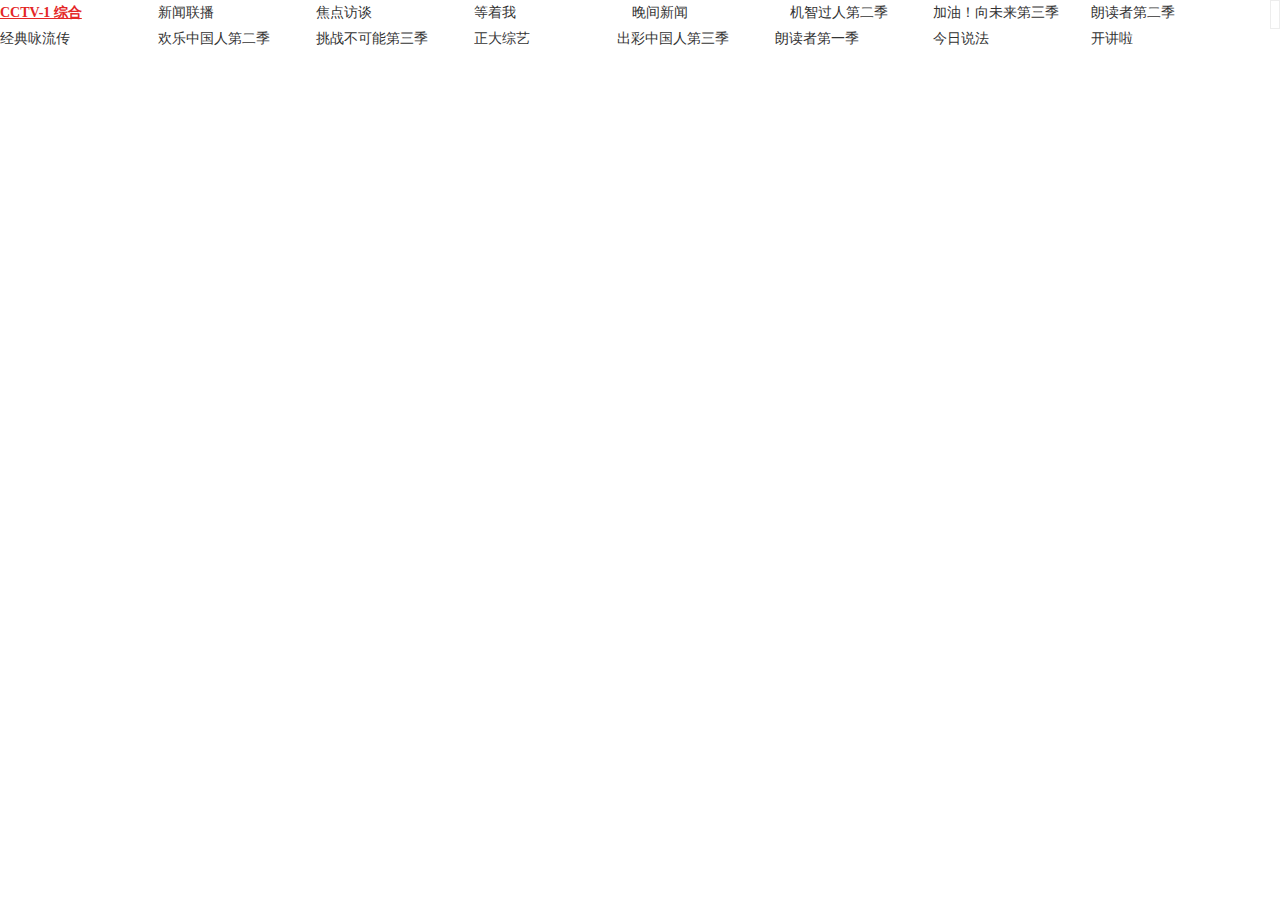
<file: CCTV节目官网首页_CCTV节目官网_央视网_files/index.htm>
<!DOCTYPE html PUBLIC "-//W3C//DTD XHTML 1.0 Transitional//EN" "http://www.w3.org/TR/xhtml1/DTD/xhtml1-transitional.dtd">
<html xmlns="http://www.w3.org/1999/xhtml"><head>
<meta http-equiv="Content-Type" content="text/html; charset=UTF-8">
<meta http-equiv="X-UA-Compatible" content="IE=7">
<meta name="spm-id" content="95797228340">
<title>数据页1_央视网</title>
<link type="text/css" rel="stylesheet" href="index_data/style.css">
<script>/*! 2018-08-23 17:53:14 v8.5.9 */
!function(e){function i(n){if(o[n])return o[n].exports;var r=o[n]={exports:{},id:n,loaded:!1};return e[n].call(r.exports,r,r.exports,i),r.loaded=!0,r.exports}var o={};return i.m=e,i.c=o,i.p="",i(0)}([function(e,i){"use strict";var o=window,n=document;!function(){var e=2,r="ali_analytics";if(o[r]&&o[r].ua&&e<=o[r].ua.version)return void(i.info=o[r].ua);var t,a,d,s,c,u,h,l,m,b,f,v,p,w,g,x,z,O=o.navigator,k=O.appVersion,T=O&&O.userAgent||"",y=function(e){var i=0;return parseFloat(e.replace(/\./g,function(){return 0===i++?".":""}))},_=function(e,i){var o,n;i[o="trident"]=.1,(n=e.match(/Trident\/([\d.]*)/))&&n[1]&&(i[o]=y(n[1])),i.core=o},N=function(e){var i,o;return(i=e.match(/MSIE ([^;]*)|Trident.*; rv(?:\s|:)?([0-9.]+)/))&&(o=i[1]||i[2])?y(o):0},P=function(e){return e||"other"},M=function(e){function i(){for(var i=[["Windows NT 5.1","winXP"],["Windows NT 6.1","win7"],["Windows NT 6.0","winVista"],["Windows NT 6.2","win8"],["Windows NT 10.0","win10"],["iPad","ios"],["iPhone;","ios"],["iPod","ios"],["Macintosh","mac"],["Android","android"],["Ubuntu","ubuntu"],["Linux","linux"],["Windows NT 5.2","win2003"],["Windows NT 5.0","win2000"],["Windows","winOther"],["rhino","rhino"]],o=0,n=i.length;o<n;++o)if(e.indexOf(i[o][0])!==-1)return i[o][1];return"other"}function r(e,i,n,r){var t,a=o.navigator.mimeTypes;try{for(t in a)if(a.hasOwnProperty(t)&&a[t][e]==i){if(void 0!==n&&r.test(a[t][n]))return!0;if(void 0===n)return!0}return!1}catch(e){return!1}}var t,a,d,s,c,u,h,l="",m=l,b=l,f=[6,9],v="{{version}}",p="<!--[if IE "+v+"]><s></s><![endif]-->",w=n&&n.createElement("div"),g=[],x={webkit:void 0,edge:void 0,trident:void 0,gecko:void 0,presto:void 0,chrome:void 0,safari:void 0,firefox:void 0,ie:void 0,ieMode:void 0,opera:void 0,mobile:void 0,core:void 0,shell:void 0,phantomjs:void 0,os:void 0,ipad:void 0,iphone:void 0,ipod:void 0,ios:void 0,android:void 0,nodejs:void 0,extraName:void 0,extraVersion:void 0};if(w&&w.getElementsByTagName&&(w.innerHTML=p.replace(v,""),g=w.getElementsByTagName("s")),g.length>0){for(_(e,x),s=f[0],c=f[1];s<=c;s++)if(w.innerHTML=p.replace(v,s),g.length>0){x[b="ie"]=s;break}!x.ie&&(d=N(e))&&(x[b="ie"]=d)}else((a=e.match(/AppleWebKit\/*\s*([\d.]*)/i))||(a=e.match(/Safari\/([\d.]*)/)))&&a[1]?(x[m="webkit"]=y(a[1]),(a=e.match(/OPR\/(\d+\.\d+)/))&&a[1]?x[b="opera"]=y(a[1]):(a=e.match(/Chrome\/([\d.]*)/))&&a[1]?x[b="chrome"]=y(a[1]):(a=e.match(/\/([\d.]*) Safari/))&&a[1]?x[b="safari"]=y(a[1]):x.safari=x.webkit,(a=e.match(/Edge\/([\d.]*)/))&&a[1]&&(m=b="edge",x[m]=y(a[1])),/ Mobile\//.test(e)&&e.match(/iPad|iPod|iPhone/)?(x.mobile="apple",a=e.match(/OS ([^\s]*)/),a&&a[1]&&(x.ios=y(a[1].replace("_","."))),t="ios",a=e.match(/iPad|iPod|iPhone/),a&&a[0]&&(x[a[0].toLowerCase()]=x.ios)):/ Android/i.test(e)?(/Mobile/.test(e)&&(t=x.mobile="android"),a=e.match(/Android ([^\s]*);/),a&&a[1]&&(x.android=y(a[1]))):(a=e.match(/NokiaN[^\/]*|Android \d\.\d|webOS\/\d\.\d/))&&(x.mobile=a[0].toLowerCase()),(a=e.match(/PhantomJS\/([^\s]*)/))&&a[1]&&(x.phantomjs=y(a[1]))):(a=e.match(/Presto\/([\d.]*)/))&&a[1]?(x[m="presto"]=y(a[1]),(a=e.match(/Opera\/([\d.]*)/))&&a[1]&&(x[b="opera"]=y(a[1]),(a=e.match(/Opera\/.* Version\/([\d.]*)/))&&a[1]&&(x[b]=y(a[1])),(a=e.match(/Opera Mini[^;]*/))&&a?x.mobile=a[0].toLowerCase():(a=e.match(/Opera Mobi[^;]*/))&&a&&(x.mobile=a[0]))):(d=N(e))?(x[b="ie"]=d,_(e,x)):(a=e.match(/Gecko/))&&(x[m="gecko"]=.1,(a=e.match(/rv:([\d.]*)/))&&a[1]&&(x[m]=y(a[1]),/Mobile|Tablet/.test(e)&&(x.mobile="firefox")),(a=e.match(/Firefox\/([\d.]*)/))&&a[1]&&(x[b="firefox"]=y(a[1])));t||(t=i());var z,O,T;if(!r("type","application/vnd.chromium.remoting-viewer")){z="scoped"in n.createElement("style"),T="v8Locale"in o;try{O=o.external||void 0}catch(e){}if(a=e.match(/360SE/))u="360";else if((a=e.match(/SE\s([\d.]*)/))||O&&"SEVersion"in O)u="sougou",h=y(a[1])||.1;else if((a=e.match(/Maxthon(?:\/)+([\d.]*)/))&&O){u="maxthon";try{h=y(O.max_version||a[1])}catch(e){h=.1}}else z&&T?u="360se":z||T||!/Gecko\)\s+Chrome/.test(k)||x.opera||x.edge||(u="360ee")}(a=e.match(/TencentTraveler\s([\d.]*)|QQBrowser\/([\d.]*)/))?(u="tt",h=y(a[2])||.1):(a=e.match(/LBBROWSER/))||O&&"LiebaoGetVersion"in O?u="liebao":(a=e.match(/TheWorld/))?(u="theworld",h=3):(a=e.match(/TaoBrowser\/([\d.]*)/))?(u="taobao",h=y(a[1])||.1):(a=e.match(/UCBrowser\/([\d.]*)/))&&(u="uc",h=y(a[1])||.1),x.os=t,x.core=x.core||m,x.shell=b,x.ieMode=x.ie&&n.documentMode||x.ie,x.extraName=u,x.extraVersion=h;var P=o.screen.width,M=o.screen.height;return x.resolution=P+"x"+M,x},S=function(e){function i(e){return Object.prototype.toString.call(e)}function o(e,o,n){if("[object Function]"==i(o)&&(o=o(n)),!o)return null;var r={name:e,version:""},t=i(o);if(o===!0)return r;if("[object String]"===t){if(n.indexOf(o)!==-1)return r}else if(o.exec){var a=o.exec(n);if(a)return a.length>=2&&a[1]?r.version=a[1].replace(/_/g,"."):r.version="",r}}var n={name:"other",version:""};e=(e||"").toLowerCase();for(var r=[["nokia",function(e){return e.indexOf("nokia ")!==-1?/\bnokia ([0-9]+)?/:/\bnokia([a-z0-9]+)?/}],["samsung",function(e){return e.indexOf("samsung")!==-1?/\bsamsung(?:[ \-](?:sgh|gt|sm))?-([a-z0-9]+)/:/\b(?:sgh|sch|gt|sm)-([a-z0-9]+)/}],["wp",function(e){return e.indexOf("windows phone ")!==-1||e.indexOf("xblwp")!==-1||e.indexOf("zunewp")!==-1||e.indexOf("windows ce")!==-1}],["pc","windows"],["ipad","ipad"],["ipod","ipod"],["iphone",/\biphone\b|\biph(\d)/],["mac","macintosh"],["mi",/\bmi[ \-]?([a-z0-9 ]+(?= build|\)))/],["hongmi",/\bhm[ \-]?([a-z0-9]+)/],["aliyun",/\baliyunos\b(?:[\-](\d+))?/],["meizu",function(e){return e.indexOf("meizu")>=0?/\bmeizu[\/ ]([a-z0-9]+)\b/:/\bm([0-9x]{1,3})\b/}],["nexus",/\bnexus ([0-9s.]+)/],["huawei",function(e){var i=/\bmediapad (.+?)(?= build\/huaweimediapad\b)/;return e.indexOf("huawei-huawei")!==-1?/\bhuawei\-huawei\-([a-z0-9\-]+)/:i.test(e)?i:/\bhuawei[ _\-]?([a-z0-9]+)/}],["lenovo",function(e){return e.indexOf("lenovo-lenovo")!==-1?/\blenovo\-lenovo[ \-]([a-z0-9]+)/:/\blenovo[ \-]?([a-z0-9]+)/}],["zte",function(e){return/\bzte\-[tu]/.test(e)?/\bzte-[tu][ _\-]?([a-su-z0-9\+]+)/:/\bzte[ _\-]?([a-su-z0-9\+]+)/}],["vivo",/\bvivo(?: ([a-z0-9]+))?/],["htc",function(e){return/\bhtc[a-z0-9 _\-]+(?= build\b)/.test(e)?/\bhtc[ _\-]?([a-z0-9 ]+(?= build))/:/\bhtc[ _\-]?([a-z0-9 ]+)/}],["oppo",/\boppo[_]([a-z0-9]+)/],["konka",/\bkonka[_\-]([a-z0-9]+)/],["sonyericsson",/\bmt([a-z0-9]+)/],["coolpad",/\bcoolpad[_ ]?([a-z0-9]+)/],["lg",/\blg[\-]([a-z0-9]+)/],["android",/\bandroid\b|\badr\b/],["blackberry",function(e){return e.indexOf("blackberry")>=0?/\bblackberry\s?(\d+)/:"bb10"}]],t=0;t<r.length;t++){var a=r[t][0],d=r[t][1],s=o(a,d,e);if(s){n=s;break}}return n},E=1;try{t=M(T),a=S(T),d=t.os,s=t.shell,c=t.core,u=t.resolution,h=t.extraName,l=t.extraVersion,m=a.name,b=a.version,v=d?d+(t[d]?t[d]:""):"",p=s?s+parseInt(t[s]):"",w=c,g=u,x=h?h+(l?parseInt(l):""):"",z=m+b}catch(e){}f={p:E,o:P(v),b:P(p),w:P(w),s:g,mx:x,ism:z},o[r]||(o[r]={}),o[r].ua||(o[r].ua={}),o.goldlog||(o.goldlog={}),i.info=o[r].ua=goldlog._aplus_client={version:e,ua_info:f}}()}]);/*! 2017-10-31 20:15:15 v0.2.4 */
!function(t){function e(o){if(n[o])return n[o].exports;var i=n[o]={exports:{},id:o,loaded:!1};return t[o].call(i.exports,i,i.exports,e),i.loaded=!0,i.exports}var n={};return e.m=t,e.c=n,e.p="",e(0)}([function(t,e,n){"use strict";!function(){var t=window.goldlog||(window.goldlog={});t._aplus_cplugin_utilkit||(t._aplus_cplugin_utilkit={status:"init"},n(1).init(t),t._aplus_cplugin_utilkit.status="complete")}()},function(t,e,n){"use strict";var o=n(2),i=n(4);e.init=function(t){t.setCookie=o.setCookie,t.getCookie=o.getCookie,t.on=i.on}},function(t,e,n){"use strict";var o=document,i=n(3),a=function(t){var e=new RegExp("(?:^|;)\\s*"+t+"=([^;]+)"),n=o.cookie.match(e);return n?n[1]:""};e.getCookie=a;var r=function(t,e,n){n||(n={});var i=new Date;return n.expires&&("number"==typeof n.expires||n.expires.toUTCString)?("number"==typeof n.expires?i.setTime(i.getTime()+24*n.expires*60*60*1e3):i=n.expires,e+="; expires="+i.toUTCString()):"session"!==n.expires&&(i.setTime(i.getTime()+63072e7),e+="; expires="+i.toUTCString()),e+="; path="+(n.path?n.path:"/"),e+="; domain="+n.domain,o.cookie=t+"="+e,a(t)};e.setCookie=function(t,e,n){try{if(n||(n={}),n.domain)r(t,e,n);else for(var o=i.getDomains(),a=0;a<o.length;)n.domain=o[a],r(t,e,n)?a=o.length:a++}catch(t){}}},function(t,e){"use strict";e.getDomains=function(){var t=[];try{for(var e=location.hostname,n=e.split("."),o=2;o<=n.length;)t.push(n.slice(n.length-o).join(".")),o++}catch(t){}return t}},function(t,e){"use strict";var n=window,o=document,i=!!o.attachEvent,a="attachEvent",r="addEventListener",c=i?a:r,u=function(t,e){var n=goldlog._$||{},o=n.meta_info||{},i=o.aplus_ctap||{};if(i&&"function"==typeof i.on)i.on(t,e);else{var a="ontouchend"in document.createElement("div"),r=a?"touchstart":"mousedown";s(t,r,e)}},s=function(t,e,o){return"tap"===e?void u(t,o):void t[c]((i?"on":"")+e,function(t){t=t||n.event;var e=t.target||t.srcElement;"function"==typeof o&&o(t,e)},!1)};e.on=s;var d=function(t){try{o.documentElement.doScroll("left")}catch(e){return void setTimeout(function(){d(t)},1)}t()},l=function(t){var e=0,n=function(){0===e&&t(),e++};"complete"===o.readyState&&n();var i;if(o.addEventListener)i=function(){o.removeEventListener("DOMContentLoaded",i,!1),n()},o.addEventListener("DOMContentLoaded",i,!1),window.addEventListener("load",n,!1);else if(o.attachEvent){i=function(){"complete"===o.readyState&&(o.detachEvent("onreadystatechange",i),n())},o.attachEvent("onreadystatechange",i),window.attachEvent("onload",n);var a=!1;try{a=null===window.frameElement}catch(t){}o.documentElement.doScroll&&a&&d(n)}};e.DOMReady=function(t){l(t)},e.onload=function(t){"complete"===o.readyState?t():s(n,"load",t)}}]);/*! 2017-12-19 12:10:24 v0.2.9 */
!function(o){function t(r){if(e[r])return e[r].exports;var a=e[r]={exports:{},id:r,loaded:!1};return o[r].call(a.exports,a,a.exports,t),a.loaded=!0,a.exports}var e={};return t.m=o,t.c=e,t.p="",t(0)}([function(o,t,e){"use strict";!function(){var o=window.goldlog||(window.goldlog={});o._aplus_cplugin_m||(o._aplus_cplugin_m=e(1).run())}()},function(o,t,e){"use strict";var r=e(2),a=e(3),n=e(4),s=navigator.sendBeacon?"post":"get";e(5).run(),t.run=function(){return{status:"complete",do_tracker_jserror:function(o){try{var t=new n({logkey:o?o.logkey:"",ratio:o&&"number"==typeof o.ratio&&o.ratio>0?o.ratio:r.jsErrorRecordRatio}),e=["Message: "+o.message,"Error object: "+o.error].join(" - "),c=goldlog.spm_ab||[],i=location.hostname+location.pathname;t.run({code:110,page:i,msg:"record_jserror_by"+s+"_"+o.message,spm_a:c[0],spm_b:c[1],c1:e,c2:o.filename,c3:location.protocol+"//"+i})}catch(o){a.logger({msg:o})}},do_tracker_lostpv:function(o){var t=!1;try{if(o&&o.page){var e=o.spm_ab?o.spm_ab.split("."):[],c="record_lostpv_by"+s+"_"+o.msg,i=new n({ratio:o.ratio||r.lostPvRecordRatio});i.run({code:102,page:o.page,msg:c,spm_a:e[0],spm_b:e[1],c1:o.duration,c2:o.page_url}),t=!0}}catch(o){a.logger({msg:o})}return t},do_tracker_obsolete_inter:function(o){var t=!1;try{if(o&&o.page){var e=o.spm_ab?o.spm_ab.split("."):[],c="record_obsolete interface be called by"+s,i=new n({ratio:o.ratio||r.obsoleteInterRecordRatio});i.run({code:109,page:o.page,msg:c,spm_a:e[0],spm_b:e[1],c1:o.interface_name,c2:o.interface_params}),t=!0}}catch(o){a.logger({msg:o})}return t},do_tracker_browser_support:function(o){var t=!1;try{if(o&&o.page){var e=o.spm_ab?o.spm_ab.split("."):[],c=new n({ratio:o.ratio||r.browserSupportRatio}),i=goldlog._aplus_client||{},g=i.ua_info||{};c.run({code:111,page:o.page,msg:o.msg+"_by"+s,spm_a:e[0],spm_b:e[1],c1:[g.o,g.b,g.w].join("_"),c2:o.etag||"",c3:o.cna||""}),t=!0}}catch(o){a.logger({msg:o})}return t}}}},function(o,t){"use strict";t.lostPvRecordRatio="0.01",t.obsoleteInterRecordRatio="0.01",t.jsErrorRecordRatio="0.01",t.browserSupportRatio="0.01",t.goldlogQueueRatio="0.01"},function(o,t){"use strict";var e=function(o){var t=o.level||"warn";window.console&&window.console[t]&&window.console[t](o.msg)};t.logger=e,t.assign=function(o,t){if("function"!=typeof Object.assign){var e=function(o){if(null===o)throw new TypeError("Cannot convert undefined or null to object");for(var t=Object(o),e=1;e<arguments.length;e++){var r=arguments[e];if(null!==r)for(var a in r)Object.prototype.hasOwnProperty.call(r,a)&&(t[a]=r[a])}return t};return e(o,t)}return Object.assign({},o,t)},t.makeCacheNum=function(){return Math.floor(268435456*Math.random()).toString(16)},t.obj2param=function(o){var t,e,r=[];for(t in o)o.hasOwnProperty(t)&&(e=""+o[t],r.push(t+"="+encodeURIComponent(e)));return r.join("&")}},function(o,t,e){var r=e(3),a={ratio:1,logkey:"fsp.1.1",gmkey:"",chksum:"H46747615"},n=function(o){o&&"object"==typeof o||(o=a),this.opts=o,this.opts.ratio=o.ratio||a.ratio,this.opts.logkey=o.logkey||a.logkey,this.opts.gmkey=o.gmkey||a.gmkey,this.opts.chksum=o.chksum||a.chksum},s=n.prototype;s.getRandom=function(){return Math.floor(100*Math.random())+1},s.run=function(o){var t,e,a={pid:"aplus",code:101,msg:"异常内容"},n="";try{var s=window.goldlog||{},c=s._$||{},i=c.meta_info||{},g=parseFloat(i["aplus-tracker-rate"]);if(t=this.opts||{},"number"==typeof g&&g+""!="NaN"||(g=t.ratio),e=this.getRandom(),e<=100*g){n="//gm.mmstat.com/"+t.logkey,o.rel=c.script_name+"@"+s.lver,o.type=o.code,o.uid=encodeURIComponent(s.getCookie("cna")),o=r.assign(a,o);var l=r.obj2param(o);s.tracker=s.send(n,{cache:r.makeCacheNum(),gokey:l,logtype:"2"},"POST")}}catch(o){r.logger({msg:"tracker.run() exec error: "+o})}},o.exports=n},function(o,t,e){"use strict";var r=e(6),a=function(o){var t=window.goldlog||{},e=t._$=t._$||{},r=t.spm_ab?t.spm_ab.join("."):"0.0",a=e.send_pv_count||0;if(a<1&&navigator&&navigator.sendBeacon){var n=window.goldlog_queue||(window.goldlog_queue=[]),s=location.hostname+location.pathname;n.push({action:["goldlog","_aplus_cplugin_m","do_tracker_lostpv"].join("."),arguments:[{page:s,page_url:location.protocol+"//"+s,duration:o,spm_ab:r,msg:"dom_state="+document.readyState}]})}};t.run=function(){var o=new Date;r.on(window,"beforeunload",function(){var t=new Date,e=t.getTime()-o.getTime();a(e)})}},function(o,t){"use strict";var e=window,r=document,a=!!r.attachEvent,n="attachEvent",s="addEventListener",c=a?n:s;t.getIframeUrl=function(o){var t,e="//g.alicdn.com";return t=goldlog&&"function"==typeof goldlog.getCdnPath?goldlog.getCdnPath()||e:e,(o||"https")+":"+t+"/alilog/aplus_cplugin/@@APLUS_CPLUGIN_VER/ls.html"},t.on=function(o,t,r){o[c]((a?"on":"")+t,function(o){o=o||e.event;var t=o.target||o.srcElement;"function"==typeof r&&r(o,t)},!1)},t.checkLs=function(){var o;try{window.localStorage&&(localStorage.setItem("test_log_cna","1"),"1"===localStorage.getItem("test_log_cna")&&(localStorage.removeItem("test_log_cna"),o=!0))}catch(t){o=!1}return o},t.tracker_iframe_status=function(o,t){var e=window.goldlog_queue||(window.goldlog_queue=[]),r=goldlog.spm_ab?goldlog.spm_ab.join("."):"",a="createIframe_"+t.status+"_id="+o;t.msg&&(a+="_"+t.msg),e.push({action:"goldlog._aplus_cplugin_m.do_tracker_browser_support",arguments:[{page:location.hostname+location.pathname,msg:a,browser_attr:navigator.userAgent,spm_ab:r,cna:t.duration||"",ratio:.01}]})},t.tracker_ls_failed=function(){var o=window.goldlog_queue||(window.goldlog_queue=[]),t=goldlog.spm_ab?goldlog.spm_ab.join("."):"";o.push({action:"goldlog._aplus_cplugin_m.do_tracker_browser_support",arguments:[{page:location.hostname+location.pathname,msg:"donot support localStorage",browser_attr:navigator.userAgent,spm_ab:t}]})},t.processMsgData=function(o){var t={};try{t="string"==typeof o?JSON.parse(o):o,t||(t={})}catch(o){t={}}return t},t.do_pub_fn=function(o,t){var e=window.goldlog_queue||(window.goldlog_queue=[]);e.push({action:"goldlog.aplus_pubsub.publish",arguments:[o,t]}),e.push({action:"goldlog.aplus_pubsub.cachePubs",arguments:[o,t]})}}]);/*! 2018-08-23 17:52:56 v8.5.9 */
!function(t){function e(o){if(n[o])return n[o].exports;var a=n[o]={exports:{},id:o,loaded:!1};return t[o].call(a.exports,a,a.exports,e),a.loaded=!0,a.exports}var n={};return e.m=t,e.c=n,e.p="",e(0)}([function(t,e,n){t.exports=n(1)},function(t,e,n){"use strict";!function(){var t=window,e=n(2),o=n(3),a=function(){n(75);var e=n(77),o=n(34);if(o.doPubMsg(["goldlogReady","running"]),document.getElementsByTagName("body").length){var r="g_tb_aplus_loaded";if(t[r])return;t[r]=1,n(89).initGoldlog(e)}else setTimeout(function(){a()},50)},r=function(n,o){try{var a=Math.floor(268435456*Math.random()).toString(16),r=t.location||{},i=["page="+encodeURIComponent(r.href),"info="+encodeURIComponent(n.message),"stack="+encodeURIComponent(n&&n.stack?n.stack:""),"filename=aplus_core","method="+o,"cache="+a].join("&"),s=r.protocol+"//gm.mmstat.com/mm.req.load?"+i;navigator&&navigator.sendBeacon?e.postData(s):e.sendImg(s)}catch(t){}};try{a()}catch(t){r(t,o.script_name+"@"+o.lver)}}()},function(t,e){"use strict";var n=window;e.sendImg=function(t,e){var o=new Image,a="_img_"+Math.random();n[a]=o;var r=function(){if(n[a])try{delete n[a]}catch(t){n[a]=void 0}};return o.onload=function(){r()},o.onerror=function(){r()},setTimeout(function(){window[a]&&(window[a].src="",r())},e||5e3),o.src=t,o=null,t},e.postData=function(t,e){for(var n in e)"cna"!==n&&(e[n]=encodeURIComponent(e[n]));return navigator.sendBeacon(t,JSON.stringify(e)),t}},function(t,e,n){"use strict";var o=n(4),a=n(5),r=n(6);e.APLUS_ENV="production",e.lver=a.lver,e.toUtVersion=a.toUtVersion,e.script_name=a.script_name,e.recordTypes=o.recordTypes,e.KEY=o.KEY,e.context=r.context,e.context_prepv=r.context_prepv,e.aplus_init=n(14).plugins_init,e.plugins_pv=n(32).plugins_pv,e.plugins_prepv=n(50).plugins_prepv,e.context_hjlj=n(51),e.plugins_hjlj=n(53).plugins_hjlj,e.beforeUnload=n(58),e.initLoad=n(60),e.spmException=n(66),e.goldlog_path=n(67),e.is_auto_pv="true",e.utilPvid=n(71),e.disablePvid="true",e.mustSpmE=!0,e.LS_CNA_KEY="APLUS_CNA"},function(t,e){"use strict";e.recordTypes={hjlj:"COMMON_HJLJ",uhjlj:"DATACLICK_HJLJ",pv:"PV",prepv:"PREPV"},e.KEY={NAME_STORAGE:{REFERRER:"wm_referrer",REFERRER_PV_ID:"refer_pv_id",LOST_PV_PAGE_DURATION:"lost_pv_page_duration",LOST_PV_PAGE_SPMAB:"lost_pv_page_spmab",LOST_PV_PAGE:"lost_pv_page",LOST_PV_PAGE_MSG:"lost_pv_page_msg"}}},function(t,e){"use strict";e.lver="8.5.9",e.toUtVersion="v20180823",e.script_name="aplus_u"},function(t,e,n){"use strict";e.context=n(7),e.context_prepv=n(13)},function(t,e,n){"use strict";function o(){return{compose:{maxTimeout:5500},etag:{egUrl:"//log.mmstat.com/eg.js",cna:i.getCookie("cna")}}}function a(){return r.assign(new s.initConfig,new o)}var r=n(8),i=n(10),s=n(12);t.exports=a},function(t,e,n){"use strict";function o(t,e){return"function"!=typeof Object.assign?function(t){if(null===t)throw new TypeError("Cannot convert undefined or null to object");for(var e=Object(t),n=1;n<arguments.length;n++){var o=arguments[n];if(null!==o)for(var a in o)Object.prototype.hasOwnProperty.call(o,a)&&(e[a]=o[a])}return e}(t,e):Object.assign({},t,e)}function a(t){return"function"==typeof t}function r(t){return"string"==typeof t}function i(t){return"undefined"==typeof t}function s(t,e){return t.indexOf(e)>-1}var u=window;e.assign=o,e.makeCacheNum=function(){return Math.floor(268435456*Math.random()).toString(16)},e.each=n(9),e.isStartWith=function(t,e){return 0===t.indexOf(e)},e.isEndWith=function(t,e){var n=t.length,o=e.length;return n>=o&&t.indexOf(e)==n-o},e.any=function(t,e){var n,o=t.length;for(n=0;n<o;n++)if(e(t[n]))return!0;return!1},e.isFunction=a,e.isArray=function(t){return Array.isArray?Array.isArray(t):/Array/.test(Object.prototype.toString.call(t))},e.isString=r,e.isNumber=function(t){return"number"==typeof t},e.isUnDefined=i,e.isContain=s;var c=function(t){var e,n=t.constructor===Array?[]:{};if("object"==typeof t){if(u.JSON&&u.JSON.parse)e=JSON.stringify(t),n=JSON.parse(e);else for(var o in t)n[o]="object"==typeof t[o]?c(t[o]):t[o];return n}};e.cloneObj=c,e.cloneDeep=c},function(t,e){"use strict";t.exports=function(t,e){var n,o=t.length;for(n=0;n<o;n++)e(t[n])}},function(t,e,n){"use strict";function o(t){var e=s.cookie.match(new RegExp("(?:^|;)\\s*"+t+"=([^;]+)"));return e?e[1]:""}function a(t,e,n){n||(n={});var a=new Date;return"session"===n.expires||(n.expires&&("number"==typeof n.expires||n.expires.toUTCString)?("number"==typeof n.expires?a.setTime(a.getTime()+24*n.expires*60*60*1e3):a=n.expires,e+="; expires="+a.toUTCString()):(a.setTime(a.getTime()+63072e7),e+="; expires="+a.toUTCString())),e+="; path="+(n.path?n.path:"/"),e+="; domain="+n.domain,s.cookie=t+"="+e,o(t)}function r(t,e,n){try{if(n||(n={}),n.domain)a(t,e,n);else for(var o=c.getDomains(),r=0;r<o.length;)n.domain=o[r],a(t,e,n)?r=o.length:r++}catch(t){}}function i(){var t={};return u.each(p,function(e){t[e]=o(e)}),t.cnaui=/\btanx\.com$/.test(l)?o("cnaui"):"",t}var s=document,u=n(8),c=n(11),l=location.hostname;e.getCookie=o,e.setCookie=r;var p=["tracknick","thw","cna"];e.getData=i,e.getHng=function(){return encodeURIComponent(o("hng")||"")}},function(t,e){"use strict";e.getDomains=function(){var t=[];try{for(var e=location.hostname,n=e.split("."),o=2;o<=n.length;)t.push(n.slice(n.length-o).join(".")),o++}catch(t){}return t}},function(t,e,n){"use strict";function o(t,e,n){var o=window.goldlog||{},s=o.getMetaInfo("aplus-ifr-pv")+""=="1";return e?r(t)?"yt":"m":n&&!s?a.isContain(t,"wrating.com")?"k":i(t)||"y":i(t)||"v"}var a=n(8),r=function(t){for(var e=["youku.com","soku.com","tudou.com","laifeng.com"],n=0;n<e.length;n++){var o=e[n];if(a.isContain(t,o))return!0}return!1},i=function(t){for(var e=[["scmp.com","sc"],["luxehomes.com.hk","sc"],["ays.com.hk","sc"],["cpjobs.com","sc"],["educationpost.com.hk","sc"],["cosmopolitan.com.hk","sc"],["elle.com.hk","sc"],["harpersbazaar.com.hk","sc"],["1688.com","6"],["youku.com","yt"],["soku.com","yt"],["tudou.com","yt"],["laifeng.com","yt"]],n=0;n<e.length;n++){var o=e[n];if(a.isContain(t,o[0]))return o[1]}return""};e.getBeaconSrc=o,e.initConfig=function(){return{compose:{},etag:{egUrl:"//log.mmstat.com/eg.js",cna:"",tag:"",stag:"",lstag:"-1",lscnastatus:""},can_to_sendpv:{flag:"NO"},userdata:{},what_to_sendpv:{pvdata:{},exparams:{}},what_to_pvhash:{hash:[]},what_to_sendpv_ut:{pvdataToUt:{}},what_to_sendpv_ut2:{isSuccess:!1,pvdataToUt:{}},when_to_sendpv:{aplusWaiting:""},where_to_sendpv:{url:"//log.mmstat.com/o.gif",urlRule:o},where_to_sendlog_ut:{aplusToUT:{},toUTName:"toUT"},hjlj:{what_to_hjlj:{logdata:{}},what_to_hjlj_ut:{logdataToUT:{}}},network:{connType:"UNKNOWN"},is_single:!1}}},function(t,e){"use strict";t.exports=function(){return{}}},function(t,e,n){"use strict";e.plugins_init=[{name:"where_to_sendpv",enable:!0,path:n(15)},{name:"etag",enable:!0,path:n(29)},{name:"etag_sync",enable:!0,path:n(31)}]},function(t,e,n){"use strict";var o=n(16),a=n(23)();t.exports=function(){return o.assign(a,{run:function(){var t=this.getAplusMetaByKey("aplus-rhost-v"),e=this.options.context.where_to_sendpv||{},n=e.url||"",a=this.getGifPath(e.urlRule,n),r=o.getPvUrl({metaName:"aplus-rhost-v",metaValue:t,gifPath:a,url:n});e.url=r,this.options.context.where_to_sendpv=e}})}},function(t,e,n){"use strict";function o(t){t=(t||"").split("#")[0].split("?")[0];var e=t.length,n=function(t){var e,n=t.length,o=0;for(e=0;e<n;e++)o=31*o+t.charCodeAt(e);return o};return e?n(e+"#"+t.charCodeAt(e-1)):-1}function a(t){for(var e=t.split("&"),n=0,o=e.length,a={};n<o;n++){var r=e[n],i=r.indexOf("="),s=r.substring(0,i),u=r.substring(i+1);a[s]=p.tryToDecodeURIComponent(u)}return a}function r(t){if("function"!=typeof t)throw new TypeError(t+" is not a function");return t}function i(t){var e,n,o,a=[],r=t.length;for(o=0;o<r;o++)e=t[o][0],n=t[o][1],a.push(l.isStartWith(e,v)?n:e+"="+encodeURIComponent(n));return a.join("&")}function s(t){var e,n,o,a={},r=t.length;for(o=0;o<r;o++)e=t[o][0],n=t[o][1],a[e]=n;return a}function u(t,e){var n,o,a,r=[];for(n in t)t.hasOwnProperty(n)&&(o=""+t[n],a=n+"="+encodeURIComponent(o),e?r.push(a):r.push(l.isStartWith(n,v)?o:a));return r.join("&")}function c(t,e){var n=t.indexOf("?")==-1?"?":"&",o=e?l.isArray(e)?i(e):u(e):"";return o?t+n+o:t}var l=n(8),p=n(17),g=n(19),f=parent!==self;e.is_in_iframe=f,e.makeCacheNum=l.makeCacheNum,e.isStartWith=l.isStartWith,e.isEndWith=l.isEndWith,e.any=l.any,e.each=l.each,e.assign=l.assign,e.isFunction=l.isFunction,e.isArray=l.isArray,e.isString=l.isString,e.isNumber=l.isNumber,e.isUnDefined=l.isUnDefined,e.isContain=l.isContain,e.sleep=n(20).sleep,e.makeChkSum=o,e.tryToDecodeURIComponent=p.tryToDecodeURIComponent,e.nodeListToArray=p.nodeListToArray,e.parseSemicolonContent=p.parseSemicolonContent,e.param2obj=a;var d=n(21),m=function(t){return/^(\/\/){0,1}(\w+\.){1,}\w+((\/\w+){1,})?$/.test(t)};e.hostValidity=m;var h=function(t,e){var n=/^(\/\/){0,1}(\w+\.){1,}\w+\/\w+\.gif$/.test(t),o=m(t),a="";return n?a="isGifPath":o&&(a="isHostPath"),a||d.logger({msg:e+": "+t+' is invalid, suggestion: "xxx.mmstat.com"'}),a},_=function(t){return!/^\/\/gj\.mmstat/.test(t)&&goldlog.isInternational()&&(t=t.replace(/^\/\/\w+\.mmstat/,"//gj.mmstat")),t};e.filterIntUrl=_,e.getPvUrl=function(t){t||(t={});var e,n,o=t.metaValue&&h(t.metaValue,t.metaName),a="";"isGifPath"===o?(e=/^\/\//.test(t.metaValue)?"":"//",a=e+t.metaValue):"isHostPath"===o&&(e=/^\/\//.test(t.metaValue)?"":"//",n=/\/$/.test(t.metaValue)?"":"/",a=e+t.metaValue+n+t.gifPath);var r;return a?r=a:(e=0===t.gifPath.indexOf("/")?t.gifPath:"/"+t.gifPath,r=t.url&&t.url.replace(/\/\w+\.gif/,e)),r},e.indexof=n(22).indexof,e.callable=r;var v="::-plain-::";e.mkPlainKey=function(){return v+Math.random()},e.s_plain_obj=v,e.mkPlainKeyForExparams=function(t){var e=t||v;return e+"exparams"},e.rndInt32=function(){return Math.round(2147483647*Math.random())},e.arr2param=i,e.arr2obj=s,e.obj2param=u,e.makeUrl=c,e.ifAdd=function(t,e){var n,o,a,r,i=e.length;for(n=0;n<i;n++)o=e[n],a=o[0],r=o[1],r&&t.push([a,r])},e.isStartWithProtocol=g.isStartWithProtocol,e.param2arr=function(t){for(var e,n=t.split("&"),o=0,a=n.length,r=[];o<a;o++)e=n[o].split("="),r.push([e.shift(),e.join("=")]);return r}},function(t,e,n){"use strict";function o(t,e){var n=e||"";if(t)try{n=decodeURIComponent(t)}catch(t){}return n}var a=n(18);e.tryToDecodeURIComponent=o,e.parseSemicolonContent=function(t,e,n){e=e||{};var r,i,s=t.split(";"),u=s.length;for(r=0;r<u;r++){i=s[r].split("=");var c=a.trim(i.slice(1).join("="));e[a.trim(i[0])||""]=n?c:o(c)}return e},e.nodeListToArray=function(t){var e,n;try{return e=[].slice.call(t)}catch(a){e=[],n=t.length;for(var o=0;o<n;o++)e.push(t[o]);return e}},e.nodeListToArray=function(t){var e,n;try{return e=[].slice.call(t)}catch(a){e=[],n=t.length;for(var o=0;o<n;o++)e.push(t[o]);return e}};var r={set:function(t,e){try{return localStorage.setItem(t,e),!0}catch(t){return!1}},get:function(t){return localStorage.getItem(t)},test:function(){var t="grey_test_key";try{return localStorage.setItem(t,1),localStorage.removeItem(t),!0}catch(t){return!1}},remove:function(t){localStorage.removeItem(t)}};e.store=r,e.getLsCna=function(t,e){var n="",o=r.get(t);if(o){var a=o.split("_")||[];n=e?a.length>1&&e===a[0]?a[1]:"":a.length>1?a[1]:""}return decodeURIComponent(n)},e.setLsCna=function(t,e,n){n&&r.set&&r.test()&&r.set(t,e+"_"+encodeURIComponent(n))},e.getUrl=function(t){var e=t||"//log.mmstat.com/eg.js";try{var n=goldlog.getMetaInfo("aplus-rhost-v"),o=/[[a-z|0-9\.]+[a-z|0-9]/,a=n.match(o);a&&a[0]&&(e=e.replace(o,a[0]))}catch(t){}return e}},function(t,e){"use strict";function n(t){return"string"==typeof t?t.replace(/^\s+|\s+$/g,""):""}e.trim=n},function(t,e,n){"use strict";var o=n(8),a=function(){var t=location.protocol;return"http:"!==t&&"https:"!==t&&(t="https:"),t};e.getProtocal=a,e.isStartWithProtocol=function(t){for(var e=["javascript:","tel:","sms:","mailto:","tmall://","#"],n=0,a=e.length;n<a;n++)if(o.isStartWith(t,e[n]))return!0;return!1}},function(t,e){"use strict";e.sleep=function(t,e){return setTimeout(function(){e()},t)}},function(t,e){"use strict";var n=function(){var t=!1;return"boolean"==typeof goldlog.aplusDebug&&(t=goldlog.aplusDebug),t};e.isDebugAplus=n;var o=function(t){t||(t={});var e=t.level||"warn";window.console&&window.console[e]&&window.console[e](t.msg)};e.logger=o},function(t,e){"use strict";e.indexof=function(t,e){var n=-1;try{n=t.indexOf(e)}catch(a){for(var o=0;o<t.length;o++)t[o]===e&&(n=o)}finally{return n}}},function(t,e,n){"use strict";var o=n(16),a=n(24),r=n(25);t.exports=function(){return{init:function(t){this.options=t},getMetaInfo:function(){var t=a.getGoldlogVal("_$")||{},e=t.meta_info||r.getInfo();return e},getAplusMetaByKey:function(t){var e=this.getMetaInfo()||{};return e[t]},getGifPath:function(t,e){var n,r=a.getGoldlogVal("_$")||{};if("function"==typeof t)n=t(location.hostname,r.is_terminal,o.is_in_iframe)+".gif";else if(!n&&e){var i=e.match(/\/\w+\.gif/);i&&i.length>0&&(n=i[0])}return n||(n=r.is_terminal?"m.gif":"v.gif"),n},run:function(){var t=!!this.options.context.is_single;if(!t){var e=this.getAplusMetaByKey("aplus-rhost-v"),n=this.options.context.where_to_sendpv||{},a=n.url||"",r=this.getGifPath(n.urlRule,a),i=o.getPvUrl({metaName:"aplus-rhost-v",metaValue:e,gifPath:r,url:o.filterIntUrl(a)});n.url=i,this.options.context.where_to_sendpv=n}}}}},function(t,e){"use strict";var n=function(t){var e;try{window.goldlog||(window.goldlog={}),e=window.goldlog[t]}catch(t){e=""}finally{return e}};e.getGoldlogVal=n;var o=function(t,e){var n=!1;try{window.goldlog||(window.goldlog={}),t&&(window.goldlog[t]=e,n=!0)}catch(t){n=!1}finally{return n}};e.setGoldlogVal=o,e.getClientInfo=function(){return n("_aplus_client")||{}}},function(t,e,n){"use strict";function o(t){var e,n,o,a=t.length,r={};for(f._microscope_data=r,e=0;e<a;e++)n=t[e],"microscope-data"==l.tryToGetAttribute(n,"name")&&(o=l.tryToGetAttribute(n,"content"),u.parseSemicolonContent(o,r),f.is_head_has_meta_microscope_data=!0);f._microscope_data_params=u.obj2param(r),f.ms_data_page_id=r.pageId,f.ms_data_shop_id=r.shopId,f.ms_data_instance_id=r.siteInstanceId,f.ms_data_siteCategoryId=r.siteCategory,f.ms_prototype_id=r.prototypeId,f.site_instance_id_or_shop_id=f.ms_data_instance_id||f.ms_data_shop_id,f._atp_beacon_data={},f._atp_beacon_data_params=""}function a(t){var e,n=function(){var e;return document.querySelector&&(e=document.querySelector("meta[name=data-spm]")),c.each(t,function(t){"data-spm"===l.tryToGetAttribute(t,"name")&&(e=t)}),e},o=n();return o&&(e=l.tryToGetAttribute(o,"data-spm-protocol")),e}function r(t){var e=t.isonepage||"-1",n=e.split("|"),o=n[0],a=n[1]?n[1]:"";t.isonepage_data={isonepage:o,urlpagename:a}}function i(){var t=p.getMetaTags();o(t),c.each(t,function(t){var e=l.tryToGetAttribute(t,"name");/^aplus/.test(e)&&(f[e]=p.getMetaCnt(e))}),c.each(d,function(t){f[t]=p.getMetaCnt(t)}),f.spm_protocol=a(t);var e,n,i=["aplus-rate-ahot"],s=i.length;for(e=0;e<s;e++)n=i[e],f[n]=parseFloat(f[n]);return r(f),m=f||{},f}function s(){return m||i()}var u=n(16),c=n(8),l=n(26),p=n(27),g=n(28),f={},d=["ahot-aplus","isonepage","spm-id","data-spm","microscope-data"],m={};e.setMetaInfo=function(t,e){return m||(m={}),m[t]=e,!0};var h=function(t){return m||(m={}),m[t]||""};e.getMetaInfo=h,e.getInfo=i,e.qGet=s,e.appendMetaInfo=function(t,e){var n=function(t,e){goldlog.setMetaInfo(t,e,{from:"appendMetaInfo"})};if(t&&e){var o,a=function(o){try{var a="string"==typeof e?JSON.parse(e):e;n(t,c.assign(o,a))}catch(t){}},r=function(o){try{var a="string"==typeof e?JSON.parse(e):e;n(t,o.concat(a))}catch(t){}},i=function(t){return"EXPARAMS"===t?g.getExparamsInfos("",t):t?t.split("&"):[]},s=function(o){try{var a=i(o),r=i(e);n(t,a.concat(r).join("&"))}catch(t){}},u=function(t){t.constructor===Array?r(t):a(t)},l=goldlog.getMetaInfo(t);if("aplus-exinfo"===t&&(s(l),o=!0),l)if("object"==typeof l)u(l),o=!0;else try{var p=JSON.parse(l);"object"==typeof p&&(u(p),o=!0)}catch(t){}o||n(t,e)}}},function(t,e,n){"use strict";function o(t,e){return t&&t.getAttribute?t.getAttribute(e)||"":""}function a(t,e,n){if(t&&t.setAttribute)try{t.setAttribute(e,n)}catch(t){}}function r(t,e){if(t&&t.removeAttribute)try{t.removeAttribute(e)}catch(n){a(t,e,"")}}function i(t,e,n){var o="script",a=g.createElement(o);a.type="text/javascript",a.async=!0;var r="https:"==location.protocol?e||t:t;0===r.indexOf("//")&&(r=u.getProtocal()+r),a.src=r,n&&(a.id=n);var i=g.getElementsByTagName(o)[0];s=s||g.getElementsByTagName("head")[0],i?i.parentNode.insertBefore(a,i):s&&s.appendChild(a)}var s,u=n(19),c=n(18),l=n(8),p=n(21),g=document;e.tryToGetAttribute=o,e.tryToSetAttribute=a,e.tryToRemoveAttribute=r,e.addScript=i,e.loadScript=function(t,e){function n(t){o.onreadystatechange=o.onload=o.onerror=null,o=null,e(t)}var o=g.createElement("script");if(s=s||g.getElementsByTagName("head")[0],o.async=!0,"onload"in o)o.onload=n;else{var a=function(){/loaded|complete/.test(o.readyState)&&n()};o.onreadystatechange=a,a()}o.onerror=function(t){n(t)},o.src=t,s.appendChild(o)},e.isTouch=function(){return"ontouchend"in document.createElement("div")},e.tryToGetHref=function(t){var e;try{e=c.trim(t.getAttribute("href",2))}catch(t){}return e||""};var f=function(){var t=goldlog&&goldlog._$?goldlog._$:{},e=t.meta_info||{};return e["aplus-exparams"]||""};e.getExParamsFromMeta=f,e.getExParams=function(t){var e=g.getElementById("beacon-aplus")||g.getElementById("tb-beacon-aplus"),n=o(e,"exparams"),a=d(n,f(),t)||"";return a&&a.replace(/&amp;/g,"&").replace(/\buserid=/,"uidaplus=")};var d=function(t,e,n){var o="aplus&sidx=aplusSidex",a=t||o;try{if(e){var r=n.param2obj(e),i=["aplus","cna","spm-cnt","spm-url","spm-pre","logtype","pre","uidaplus","asid","sidx","trid","gokey"];l.each(i,function(t){r.hasOwnProperty(t)&&(p.logger({msg:"Can not inject keywords: "+t}),delete r[t])}),delete r[""];var s="";if(t){var u=t.match(/aplus&/).index,c=u>0?n.param2obj(t.substring(0,u)):{};delete c[""],s=n.obj2param(l.assign(c,r))+"&"+t.substring(u,t.length)}else s=n.obj2param(r)+"&"+o;return s}return a}catch(t){return a}};e.mergeExparams=d},function(t,e,n){"use strict";function o(t){return i=i||document.getElementsByTagName("head")[0],s&&!t?s:i?s=i.getElementsByTagName("meta"):[]}function a(t){var e,n,a,r=o(),i=r.length;for(e=0;e<i;e++)n=r[e],u.tryToGetAttribute(n,"name")===t&&(a=u.tryToGetAttribute(n,"content"));return a||""}function r(t){var e={isonepage:"-1",urlpagename:""},n=t.qGet();if(n&&n.hasOwnProperty("isonepage_data"))e.isonepage=n.isonepage_data.isonepage,e.urlpagename=n.isonepage_data.urlpagename;else{var o=a("isonepage")||"-1",r=o.split("|");e.isonepage=r[0],e.urlpagename=r[1]?r[1]:""}return e}var i,s,u=n(26);e.getMetaTags=o,e.getMetaCnt=a,e.getOnePageInfo=r},function(t,e,n){"use strict";var o=n(16),a=n(26),r=n(22);e.getExparamsInfos=function(t,e){var n=[],i=t||["uidaplus","pc_i","pu_i"],s=a.getExParams(o)||"";s=s.replace(/&aplus&/,"&");for(var u=o.param2arr(s)||[],c=function(t){return r.indexof(i,t)>-1},l=0;l<u.length;l++){var p=u[l],g=p[0]||"",f=p[1]||"";g&&f&&("EXPARAMS"===e||c(g))&&n.push(g+"="+f)}return n}},function(t,e,n){"use strict";var o=n(10),a=n(26),r=n(17),i=n(30),s=n(19),u=n(24),c=n(3);t.exports=function(){return{init:function(t){this.options=t;var e=this.options.context.etag||{};this.cna=e.cna||o.getCookie("cna"),this.setTag(0),this.setStag(-1),this.setLsTag("-1"),this.setEtag(this.cna||""),this.requesting=!1,this.today=i.getFormatDate()},setLsTag:function(t){this.lstag=t,this.options.context.etag.lstag=t},setTag:function(t){this.tag=t,this.options.context.etag.tag=t},setStag:function(t){this.stag=t,this.options.context.etag.stag=t},setEtag:function(t){this.etag=t,this.options.context.etag.cna=t,o.getCookie("cna")!==t&&o.setCookie("cna",t)},setLscnaStatus:function(t){this.options.context.etag.lscnastatus=t},getUrl:function(){var t=this.options.context.etag||{};return r.getUrl(t.egUrl||"//log.mmstat.com/eg.js")},run:function(t,e){var n=this;if(n.cna)return void n.setTag(1);var o=null,i=this.getUrl();if(0===i.indexOf("//")){var l=s.getProtocal();i=l+i}n.requesting=!0;var p=function(){setTimeout(function(){e()},20),clearTimeout(o)};return a.loadScript(i,function(t){var e,o;if(t&&"error"===t.type?n.setStag(-3):(e=u.getGoldlogVal("Etag"),e&&n.setEtag(e),o=u.getGoldlogVal("stag"),"undefined"!=typeof o&&n.setStag(o)),n.requesting){if(2===o||4===o){var a=r.getLsCna(c.LS_CNA_KEY);a?(n.setLsTag(1),n.setEtag(a)):(n.setLsTag(0),r.setLsCna(c.LS_CNA_KEY,n.today,e))}p()}}),o=setTimeout(function(){n.requesting=!1,n.setStag(-2),e()},1500),2e3}}}},function(t,e){"use strict";function n(t,e,n){var o=""+Math.abs(t),a=e-o.length,r=t>=0;return(r?n?"+":"":"-")+Math.pow(10,Math.max(0,a)).toString().substr(1)+o}e.getFormatDate=function(t){var e=new Date;try{return[e.getFullYear(),n(e.getMonth()+1,2,0),n(e.getDate(),2,0)].join(t||"")}catch(t){return""}}},function(t,e,n){"use strict";var o=n(17),a=n(26),r=n(3),i=n(30),s=o.store||{};t.exports=function(){return{init:function(t){this.options=t,this.today=i.getFormatDate()},getUrl:function(){var t=this.options.context.etag||{};return o.getUrl(t.egUrl||"//log.mmstat.com/eg.js")},run:function(){var t=this;if(s.test()){var e=o.getLsCna(r.LS_CNA_KEY,this.today);e||setTimeout(function(){a.loadScript(t.getUrl(),function(e){e&&"error"!==e.type&&o.setLsCna(r.LS_CNA_KEY,t.today,goldlog.Etag)})},1e3)}}}}},function(t,e,n){"use strict";e.plugins_pv=[{name:"etag",enable:!0,path:n(33)},{name:"when_to_sendpv",enable:!0,path:n(35)},{name:"what_to_pvhash",enable:!0,path:n(36)},{name:"what_to_sendpv",enable:!0,path:n(37)},{name:"what_to_sendpv_userdata",enable:!0,path:n(41),deps:["what_to_sendpv"]},{name:"what_to_sendpv_etag",enable:!0,path:n(46),deps:["etag","what_to_sendpv"]},{name:"can_to_sendpv",enable:!0,path:n(47)},{name:"where_to_sendpv",enable:!0,path:n(23)},{name:"do_sendpv",enable:!0,path:n(48),deps:["what_to_sendpv","where_to_sendpv"]},{name:"after_pv",enable:!0,path:n(49)}]},function(t,e,n){"use strict";var o=n(34);t.exports=function(){return{init:function(t){this.options=t},run:function(){var t=this;o.doSubOnceMsg("aplusInitContext",function(e){e.etag&&(t.options.context.etag=e.etag)})}}}},function(t,e){"use strict";var n=function(){var t=window.goldlog||{},e=t.aplus_pubsub||{},n="function"==typeof e.publish;return n?e:""};e.doPubMsg=function(t){var e=n();e&&e.publish.apply(e,t)},e.doCachePubs=function(t){var e=n();e&&"function"==typeof e.cachePubs&&e.cachePubs.apply(e,t)},e.doSubMsg=function(t,e){var o=n();o&&"function"==typeof o.subscribe&&o.subscribe(t,e)},e.doSubOnceMsg=function(t,e){var o=n();o&&"function"==typeof o.subscribeOnce&&o.subscribeOnce(t,e)}},function(t,e,n){"use strict";var o=n(24),a=n(20),r=n(25);t.exports=function(){return{init:function(t){this.options=t},getMetaInfo:function(){var t=o.getGoldlogVal("_$")||{},e=t.meta_info||r.getInfo();return e},getAplusWaiting:function(){var t=this.getMetaInfo()||{};return t["aplus-waiting"]},run:function(t,e){var n=this.options.config||{},o=this.getAplusWaiting();if(o&&n.is_auto)switch(o=this.getAplusWaiting()+"",this.options.context.when_to_sendpv={aplusWaiting:o},o){case"MAN":return"done";case"1":return this.options.context.when_to_sendpv.isWait=!0,a.sleep(6e3,function(){e()}),6e3;default:var r=1*o;if(r+""!="NaN")return this.options.context.when_to_sendpv.isWait=!0,a.sleep(r,function(){e()}),r}}}}},function(t,e,n){"use strict";var o=n(24);t.exports=function(){return{init:function(t){this.options=t},run:function(){var t=this.options.context.what_to_pvhash||{},e=o.getGoldlogVal("_$")||{},n=e.meta_info||{},a=n["aplus-pvhash"]||"",r=[];"1"===a&&(r=["_aqx_uri",encodeURIComponent(location.href)]),t.hash=r,this.options.context.what_to_pvhash=t}}}},function(t,e,n){"use strict";var o=n(16),a=n(8),r=n(26),i=n(24),s=n(10),u=n(38),c=n(39);t.exports=function(){return a.assign(c,{init:function(t){this.options=t,this.cookie_data||(this.cookie_data=s.getData()),this.client_info||(this.client_info=i.getClientInfo()||{});var e=location.hash;e&&0===e.indexOf("#")&&(e=e.substr(1)),this.loc_hash=e},getExParams:function(){var t=document,e=[],n=t.getElementById("beacon-aplus")||t.getElementById("tb-beacon-aplus"),i=r.tryToGetAttribute(n,"exparams"),s=r.mergeExparams(i,r.getExParamsFromMeta(),o)||"";s=s.replace(/&amp;/g,"&"),s=s.replace(/\buserid=/,"uidaplus="),s&&e.push([o.mkPlainKeyForExparams(),s]);var c=a.makeCacheNum();return u.updateKey(e,"cache",c),e},getExtra:function(){var t=[],e=i.getGoldlogVal("_$")||{},n=e.meta_info||{},a=this.cookie_data||{},r=this.getClientInfo(!0)||[];return o.ifAdd(t,r),o.ifAdd(t,[["thw",a.thw],["urlokey",this.loc_hash],["wm_instanceid",n.ms_data_instance_id]]),t}})}},function(t,e){"use strict";function n(t,e,n){r(t,"spm-cnt",function(t){var o=t.split(".");return o[0]=goldlog.spm_ab[0],o[1]=goldlog.spm_ab[1],e?o[1]=o[1].split("/")[0]+"/"+e:o[1]=o[1].split("/")[0],n&&(o[4]=n),o.join(".")})}function o(t,e){var n=window.g_SPM&&g_SPM._current_spm;n&&r(t,"spm-url",function(){return[n.a,n.b,n.c,n.d].join(".")+(e?"."+e:"")},"spm-cnt")}function a(t,e){var n,o,a,r=-1;for(n=0,o=t.length;n<o;n++)if(a=t[n],a[0]===e){r=n;break}r>=0&&t.splice(r,1)}function r(t,e,n,o){var a,r,i=t.length,s=-1,u="function"==typeof n;for(a=0;a<i;a++){if(r=t[a],r[0]===e)return void(u?r[1]=n(r[1]):r[1]=n);o&&r[0]===o&&(s=a)}o&&(u&&(n=n()),s>-1?t.splice(s,0,[e,n]):t.push([e,n]))}t.exports={updateSPMCnt:n,updateSPMUrl:o,updateKey:r,removeKey:a}},function(t,e,n){"use strict";var o=n(16),a=n(8),r=n(24),i=n(40),s=n(10),u=n(3);t.exports={init:function(t){this.options=t,this.cookie_data||(this.cookie_data=s.getData())},getBasicParams:function(){var t=document,e=r.getGoldlogVal("_$")||{},n=e.spm||{},a=e.meta_info||{},i=a["aplus-ifr-pv"]+""=="1",u=o.is_in_iframe&&!i?0:1,c=[["logtype",u],["title",t.title],["pre",e.page_referrer],["scr",screen.width+"x"+screen.height]],l=this.cookie_data||{},p=this.options.context||{},g=p.etag||{},f=g.cna||l.cna||s.getCookie("cna");f&&c.push([o.mkPlainKey(),"cna="+f]),l.tracknick&&c.push([o.mkPlainKey(),"nick="+l.tracknick]);var d=n.spm_url||"";return o.ifAdd(c,[["wm_pageid",a.ms_data_page_id],["wm_prototypeid",a.ms_prototype_id],["wm_sid",a.ms_data_shop_id],["spm-url",d],["spm-pre",n.spm_pre],["spm-cnt",n.spm_cnt],["cnaui",l.cnaui]]),c},getExParams:function(){return[]},getExtra:function(){return[]},getClientInfo:function(t){var e=[],n=r.getGoldlogVal("_$")||{},s=this.client_info||{},c=s.ua_info||{};if(t||!i.is_WindVane&&!i.isAplusChnl()){for(var l,p=[],g=["p","o","b","s","w","wx","ism"],f=0;l=g[f++];)c[l]&&p.push([l,c[l]]);o.ifAdd(e,p)}o.ifAdd(e,[["cache",a.makeCacheNum()],["lver",goldlog.lver||u.lver],["jsver",n.script_name||u.script_name],["pver",goldlog.aplus_cplugin_ver]]);var d=this.options.config||{},m=d.is_auto;return m||o.ifAdd(e,[["mansndlog",1]]),e},processLodashDollar:function(){var t=r.getGoldlogVal("_$")||{};t.page_url!==location.href&&(t.page_referrer=t.page_url,t.page_url=location.href),r.setGoldlogVal("_$",t)},getLsParams:function(){var t=r.getGoldlogVal("_$")||{},e=[];return t.lsparams&&t.lsparams.spm_id&&(e.push(["lsparams",t.lsparams.spm_id]),e.push(["lsparams_pre",t.lsparams.current_url])),e},run:function(){var t=this.getBasicParams()||[],e=this.getExParams()||[],n=this.getExtra()||[];this.processLodashDollar();var o=this.getLsParams()||[],a=[].concat(t,e,n,o);this.options.context.what_to_sendpv.pvdata=a,this.options.context.what_to_sendpv.exparams=e}}},function(t,e){"use strict";var n=navigator.userAgent,o=/WindVane/i.test(n);e.is_WindVane=o;var a=function(){var t=goldlog.getMetaInfo("aplus_chnl");return!(!t||!t.isAvailable||"function"!=typeof t.toUT2&&"function"!=typeof t.toUT)&&t};e.isAplusChnl=a,e.getAplusToUT=function(t){var e={},n=a();if("object"==typeof n)e.bridgeName=n.bridgeName||"customBridge",e.isAvailable=n.isAvailable,e.toUT2=n.toUT2||n.toUT;else{var r=window.WindVane||{};if(o&&r&&r.isAvailable&&"function"==typeof r.call){var i=t||"toUT";e={bridgeName:"WindVane",isAvailable:!0,toUT2:function(t,e,n,o){return r.call("WVTBUserTrack",i,t,e,n,o)}}}}return e}},function(t,e,n){"use strict";var o=n(16),a=n(24),r=n(38),i=n(10),s=n(42);t.exports=function(){return{init:function(t){this.options=t},getPageId:function(){var t=this.options.config||{},e=this.options.context||{},n=e.userdata||{};return t.page_id||t.pageid||t.pageId||n.page_id},getPageInfo:function(){var t;try{var e=top.location!==self.location;e&&void 0!==window.innerWidth&&(t={width:window.innerWidth,height:window.innerHeight})}catch(t){}return t},getUserdata:function(){var t=a.getGoldlogVal("_$")||{},e=t.spm||{},n=this.options.context||{},r=n.userdata||{},u=this.options.config||{},c=[];if(u&&!u.is_auto){u.gokey&&c.push([o.mkPlainKey(),u.gokey]);var l=e.data.b;if(l){var p=this.getPageId();l=p?l.split("/")[0]+"/"+p:l.split("/")[0],s.setB(l);var g=e.spm_cnt.split(".");g&&g.length>2&&(g[1]=l,e.spm_cnt=g.join("."))}}var f=function(t){if("object"==typeof t)for(var e in t)"object"!=typeof t[e]&&"function"!=typeof t[e]&&c.push([e,t[e]])};f(goldlog.getMetaInfo("aplus-cpvdata")),f(r);var d=i.getCookie("workno")||i.getCookie("emplId");d&&c.push(["workno",d]);var m=i.getHng();m&&c.push(["_hng",i.getHng()]);var h=this.getPageInfo();return h&&(c.push(["_pw",h.width]),c.push(["_ph",h.height])),c},processLodashDollar:function(){var t=this.options.config||{},e=a.getGoldlogVal("_$")||{};t&&t.referrer&&(e.page_referrer=t.referrer),a.setGoldlogVal("_$",e)},updatePre:function(t){var e=a.getGoldlogVal("_$")||{};return e.page_referrer&&r.updateKey(t,"pre",e.page_referrer),t},run:function(){var t=this.options.context.what_to_sendpv.pvdata,e=this.getUserdata();this.processLodashDollar();var n=t,o=this.options.context.what_to_pvhash.hash;o&&o.length>0&&n.push(o),n=n.concat(e),n=this.updatePre(n);var a=this.getPageId();a&&r.updateSPMCnt(n,a),this.options.context.what_to_sendpv.pvdata=n,this.options.context.userdata=e}}}},function(t,e,n){"use strict";function o(){if(!s.data.a||!s.data.b){var t=r._SPM_a,e=r._SPM_b;if(t&&e)return t=t.replace(/^{(\w+\/)}$/g,"$1"),e=e.replace(/^{(\w+\/)}$/g,"$1"),s.is_wh_in_page=!0,void c.setAB(t,e);var n=goldlog._$.meta_info;t=n["data-spm"]||n["spm-id"]||"0";var o=t.split(".");o.length>1&&(t=o[0],e=o[1]),c.setA(t),e&&c.setB(e);var a=i.getElementsByTagName("body");a=a&&a.length?a[0]:null,a&&(e=l.tryToGetAttribute(a,"data-spm"),e?c.setB(e):1===o.length&&c.setAB("0","0"))}}function a(){var t=s.data.a,e=s.data.b;t&&e&&(goldlog.spm_ab=[t,e])}var r=window,i=document,s={},u={};s.data=u;var c={},l=n(26),p=n(43),g=location.href,f=n(44).getRefer(),d=n(3);c.setA=function(t){s.data.a=t,a()},c.setB=function(t){s.data.b=t,a()},c.setAB=function(t,e){s.data.a=t,s.data.b=e,a()};var m=p.getSPMFromUrl,h=function(){var t=d.utilPvid.makePVId();return d.mustSpmE?t||goldlog.pvid||"":t||""},_=function(t,e){var n=t.goldlog||window.goldlog||{},a=n.meta_info||{};s.meta_protocol=a.spm_protocol;var r,i=n.spm_ab||[],u=i[0]||"0",c=i[1]||"0";"0"===u&&"0"===c&&(o(),u=s.data.a||"0",c=s.data.b||"0"),r=[s.data.a,s.data.b].join("."),s.spm_cnt=(r||"0.0")+".0.0";var l=t.send_pv_count>0?h():n.pvid;l&&(s.spm_cnt+="."+l),n._$.spm=s,"function"==typeof e&&e(l)};c.spaInit=function(t,e,n,o){var a="function"==typeof o?o:function(){},r=s.spm_url,i=window.g_SPM||{},u=t._$||{},c=u.send_pv_count;_({goldlog:t,meta_info:e,send_pv_count:c},function(t){s.spm_cnt=s.data.a+"."+s.data.b+".0.0"+(t?"."+t:"");var n=e["aplus-spm-fixed"];if("1"!==n){s.spm_pre=m(f),s.spm_url=m(location.href);var o=i._current_spm||{};o&&o.a&&"0"!==o.a&&o.b&&"0"!==o.b&&(s.spm_url=[o.a,o.b,o.c,o.d,o.e].join("."),s.spm_pre=r)}a()})},c.init=function(t,e,n){s.spm_url=m(g),s.spm_pre=m(f),_({goldlog:t,meta_info:e},function(){"function"==typeof n&&n()})},c.resetSpmCntPvid=function(){var t=goldlog.spm_ab;if(t&&2===t.length){var e=t.join(".")+".0.0",n=h();n&&(e=e+"."+n),s.spm_cnt=e,s.spm_url=e,goldlog._$.spm=s}},t.exports=c},function(t,e){"use strict";function n(t,e){if(!t||!e)return"";var n,o="";try{var a=new RegExp(t+"=([^&|#|?|/]+)");if("spm"===t||"scm"===t){var r=new RegExp("\\?.*"+t+"=([\\w\\.\\-\\*/]+)"),i=e.match(a),s=e.match(r),u=i&&2===i.length?i[1]:"",c=s&&2===s.length?s[1]:"";
o=u>c?u:c,o=decodeURIComponent(o)}else n=e.match(a),o=n&&2===n.length?n[1]:""}catch(t){}finally{return o}}e.getParamFromUrl=n,e.getSPMFromUrl=function(t){return n("spm",t)}},function(t,e,n){"use strict";var o=null,a=n(45).nameStorage,r=n(4);e.getRefer=function(){if(null!==o)return o;var t=r.KEY||{},e=t.NAME_STORAGE||{};return o=document.referrer||a.getItem(e.REFERRER)||""}},function(t,e){"use strict";var n=function(){function t(){var t,e=[],r=!0;for(var l in p)p.hasOwnProperty(l)&&(r=!1,t=p[l]||"",e.push(c(l)+s+c(t)));n.name=r?o:a+c(o)+i+e.join(u)}function e(t,e,n){t&&(t.addEventListener?t.addEventListener(e,n,!1):t.attachEvent&&t.attachEvent("on"+e,function(e){n.call(t,e)}))}var n=window;if(n.nameStorage)return n.nameStorage;var o,a="nameStorage:",r=/^([^=]+)(?:=(.*))?$/,i="?",s="=",u="&",c=encodeURIComponent,l=decodeURIComponent,p={},g={};return function(t){if(t&&0===t.indexOf(a)){var e=t.split(/[:?]/);e.shift(),o=l(e.shift())||"";for(var n,i,s,c=e.join(""),g=c.split(u),f=0,d=g.length;f<d;f++)n=g[f].match(r),n&&n[1]&&(i=l(n[1]),s=l(n[2])||"",p[i]=s)}else o=t||""}(n.name),g.setItem=function(e,n){e&&"undefined"!=typeof n&&(p[e]=String(n),t())},g.getItem=function(t){return p.hasOwnProperty(t)?p[t]:null},g.removeItem=function(e){p.hasOwnProperty(e)&&(p[e]=null,delete p[e],t())},g.clear=function(){p={},t()},g.valueOf=function(){return p},g.toString=function(){var t=n.name;return 0===t.indexOf(a)?t:a+t},e(n,"beforeunload",function(){t()}),g}();e.nameStorage=n},function(t,e,n){"use strict";var o=n(38);t.exports=function(){return{init:function(t){this.options=t},updateBasicParams:function(){var t=this.options.context.what_to_sendpv.pvdata||[],e=this.options.context.etag||{};return e.cna&&(o.updateKey(t,"cna",e.cna),this.options.context.what_to_sendpv.pvdata=t),t},addTagParams:function(){var t=this.options.context.what_to_sendpv.pvdata||[],e=this.options.context.etag||{},n=[];(e.tag||0===e.tag)&&n.push(["tag",e.tag]),(e.stag||0===e.stag)&&n.push(["stag",e.stag]),(e.lstag||0===e.lstag)&&n.push(["lstag",e.lstag]),n.length>0&&(this.options.context.what_to_sendpv.pvdata=t.concat(n))},run:function(){this.updateBasicParams(),this.addTagParams()}}}},function(t,e,n){"use strict";var o=n(24);t.exports=function(){return{init:function(t){this.options=t},run:function(){var t=o.getGoldlogVal("_$")||{},e=this.options.context.can_to_sendpv||{},n=t.send_pv_count||0,a=this.options.config||{};return a.is_auto&&n>0?"done":(e.flag="YES",this.options.context.can_to_sendpv=e,t.send_pv_count=++n,void o.setGoldlogVal("_$",t))}}}},function(t,e,n){"use strict";var o=n(24),a=n(16);t.exports=function(){return{init:function(t){this.options=t},run:function(){var t=this.options.context||{},e=!!t.is_single;if(!e){var n=t.what_to_sendpv||{},r=t.where_to_sendpv||{},i=n.pvdata||[],s=goldlog.send(r.url,a.arr2obj(i));o.setGoldlogVal("req",s)}}}}},function(t,e,n){"use strict";var o=n(34),a=n(24);t.exports=function(){return{init:function(t){this.options=t},run:function(){var t=goldlog._$||{},e=this.options.context||{};a.setGoldlogVal("pv_context",e);var n=goldlog.spm_ab||[],r=n.join("."),i=t.send_pv_count,s={cna:e.etag.cna,count:i,spmab_pre:goldlog.spmab_pre};o.doPubMsg(["sendPV","complete",r,s]),o.doCachePubs(["sendPV","complete",r,s])}}}},function(t,e){"use strict";e.plugins_prepv=[]},function(t,e,n){"use strict";function o(){var t=i.getGoldlogVal("_$")||{},e="//gm.mmstat.com/";return t.is_terminal&&(e="//wgo.mmstat.com/"),{where_to_hjlj:{url:e,ac_atpanel:"//ac.mmstat.com/",tblogUrl:"//log.mmstat.com/"}}}function a(){return r.assign(new s,new o)}var r=n(8),i=n(24),s=n(52);t.exports=a},function(t,e,n){"use strict";function o(){return{compose:{},basic_params:{cna:a.getCookie("cna")},where_to_hjlj:{url:"//gm.mmstat.com/",ac_atpanel:"//ac.mmstat.com/",tblogUrl:"//log.mmstat.com/"},userdata:{},what_to_hjlj:{logdata:{}},what_to_pvhash:{hash:[]},what_to_hjlj_exinfo:{EXPARAMS_FLAG:"EXPARAMS",exinfo:[],exparams_key_names:["uidaplus","pc_i","pu_i"]},what_to_hjlj_ut:{logdataToUT:{}},what_to_hjlj_ut2:{isSuccess:!1,logdataToUT:{}},where_to_sendlog_ut:{aplusToUT:{},toUTName:"toUT"},network:{connType:"UNKNOWN"},is_single:!1}}var a=n(10);t.exports=o},function(t,e,n){"use strict";e.plugins_hjlj=[{name:"what_to_hjlj_exinfo",enable:!0,path:n(54)},{name:"what_to_pvhash",enable:!0,path:n(36)},{name:"what_to_hjlj",enable:!0,path:n(55),deps:["what_to_hjlj_exinfo","what_to_pvhash"]},{name:"where_to_hjlj",enable:!0,path:n(56),deps:["what_to_hjlj"]},{name:"do_sendhjlj",enable:!0,path:n(57),deps:["what_to_hjlj","where_to_hjlj"]}]},function(t,e,n){"use strict";var o=n(16),a=n(26),r=n(24),i=n(24),s=n(22),u=n(10);t.exports=function(){return{init:function(t){this.options=t},getCookieUserInfo:function(){var t=[],e=u.getCookie("workno")||u.getCookie("emplId");e&&t.push("workno="+e);var n=u.getHng();return n&&t.push("_hng="+u.getHng()),t},filterExinfo:function(t){var e="";try{t&&("string"==typeof t?e=t.replace(/&amp;/g,"&").replace(/\buserid=/,"uidaplus=").replace(/&aplus&/,"&"):"object"==typeof t&&(e=o.obj2param(t,!0)))}catch(t){e=t.message?t.message:""}return e},getExparamsFlag:function(){var t=this.options.context||{},e=t.what_to_hjlj_exinfo||{};return e.EXPARAMS_FLAG||"EXPARAMS"},getCustomExParams:function(t){var e="";return t!==this.getExparamsFlag()&&(e=this.filterExinfo(t)||""),e?e.split("&"):[]},getBeaconExparams:function(t,e){var n=[],r=a.getExParams(o)||"";r=r.replace(/&aplus&/,"&");for(var i=o.param2arr(r)||[],u=function(e){return s.indexof(t,e)>-1},c=0;c<i.length;c++){var l=i[c],p=l[0]||"",g=l[1]||"";p&&g&&(e===this.getExparamsFlag()||u(p))&&n.push(p+"="+g)}return n},getExinfo:function(t){var e=this.options.context||{},n=e.what_to_hjlj_exinfo||{},o=n.exparams_key_names||[],a=this.getBeaconExparams(o,t);return a},getExData:function(t){var e=[];if("object"==typeof t)for(var n in t){var o=t[n];n&&o&&"object"!=typeof o&&"function"!=typeof o&&e.push(n+"="+o)}return e},doConcatArr:function(t,e){return e&&e.length>0&&(t=t.concat(e)),t},run:function(){try{var t=this.options.context.what_to_hjlj_exinfo||{},e=r.getGoldlogVal("_$")||{},n=e.meta_info||{},o=n["aplus-exinfo"]||"",a=n["aplus-exdata"]||"",s=[];s=this.doConcatArr(s,t.exinfo||[]),s=this.doConcatArr(s,this.getExinfo(o)),s=this.doConcatArr(s,this.getCookieUserInfo()),s=this.doConcatArr(s,this.getCustomExParams(o)),s=this.doConcatArr(s,this.getExData(a)),t.exinfo=s.join("&"),this.options.context.what_to_hjlj_exinfo=t}catch(t){i.logger({msg:t?t.message:""})}}}}},function(t,e,n){"use strict";var o=n(26),a=n(16),r=n(8);t.exports=function(){return{init:function(t){this.options=t},getParams:function(){var t=this.options.context||{},e=t.userdata||{},n=t.basic_params||{},i=t.what_to_hjlj_exinfo||{},s=i.exinfo||"";e.gokey&&s&&0!==s.indexOf("&")&&(s="&"+s);var u=n.cna,c=e.gmkey,l=e.gokey||"";l+=s;var p=t.what_to_pvhash||{},g=p.hash||[];g.length&&(l+="&"+g.join("=")),l+="&cache="+r.makeCacheNum();var f={gmkey:c,gokey:l,cna:u};e["spm-cnt"]&&(f["spm-cnt"]=e["spm-cnt"]),e["spm-pre"]&&(f["spm-pre"]=e["spm-pre"]);try{var d=o.getExParams(a),m=a.param2obj(d).uidaplus;m&&(f._gr_uid_=m)}catch(t){}return f},run:function(){this.options.context.what_to_hjlj.logdata=this.getParams()}}}},function(t,e,n){"use strict";var o=n(16),a=n(8),r=n(24),i=n(21),s=n(25);t.exports=function(){return{init:function(t){this.options=t},getMetaInfo:function(){var t=r.getGoldlogVal("_$")||{},e=t.meta_info||s.getInfo();return e},getAplusMetaByKey:function(t){var e=this.getMetaInfo()||{};return e[t]},cramUrl:function(t){var e=r.getGoldlogVal("_$")||{},n=e.spm||{},o=this.options.context.where_to_hjlj||{},i=o.ac_atpanel,s=o.tblogUrl,u=this.options.context.what_to_hjlj||{},c=this.options.context.userdata||{},l=!0,p=c.logkey;if(!p)return{url:t,logkey_available:!1};if("ac"==p)t=i+"1.gif";else if(a.isStartWith(p,"ac-"))t=i+p.substr(3);else if(a.isStartWith(p,"/")){t+=p.substr(1);var g=u.logdata||{};g["spm-cnt"]=n.spm_cnt,g.logtype=2;try{u.logdata=g,this.options.context.what_to_hjlj=u}catch(t){}}else a.isEndWith(p,".gif")?t=s+p:l=!1;return{url:t,logkey_available:l}},can_to_sendhjlj:function(t){var e=this.options.context||{},n=e.logger||function(){},o=this.options.context.userdata||{};return!!t.logkey_available||(n({msg:"logkey: "+o.logkey+" is not legal!"}),!1)},run:function(){var t=!!this.options.context.is_single;if(!t){var e,n,a=o.filterIntUrl(this.options.context.where_to_hjlj.url),r=this.getAplusMetaByKey("aplus-rhost-g"),s=r&&o.hostValidity(r);s&&(e=/^\/\//.test(r)?"":"//",n=/\/$/.test(r)?"":"/",a=e+r+n),r&&!s&&i.logger({msg:"aplus-rhost-g: "+r+' is invalid, suggestion: "xxx.mmstat.com"'});var u=this.cramUrl(a);return this.can_to_sendhjlj(u)?void(this.options.context.where_to_hjlj.url=u.url):"done"}}}}},function(t,e,n){"use strict";var o=n(24);t.exports=function(){return{init:function(t){this.options=t},run:function(){var t=this.options.context||{},e=this.options.config||{},n=!!t.is_single;if(!n){var a=t.logger||{},r=t.what_to_hjlj||{},i=t.where_to_hjlj||{},s=r.logdata||{},u=i.url||"";u||"function"!=typeof a||a({msg:"warning: where_to_hjlj.url is null, goldlog.record failed!"});var c=goldlog.send(i.url,s,e.method||"GET");o.setGoldlogVal("req",c)}}}}},function(t,e,n){"use strict";function o(){var t,e,n=i.KEY||{},o=n.NAME_STORAGE||{};if(!c&&u){var a=location.href,l=u&&(a.indexOf("login.taobao.com")>=0||a.indexOf("login.tmall.com")>=0),p=s.getRefer();l&&p?(t=p,e=r.getItem(o.REFERRER_PV_ID)):(t=a,e=goldlog.pvid),r.setItem(o.REFERRER,t),r.setItem(o.REFERRER_PV_ID,e)}}var a=n(59),r=n(45).nameStorage,i=n(3),s=n(44),u="https:"==location.protocol,c=parent!==self;e.run=function(){a.on(window,"beforeunload",function(){o()})}},function(t,e){"use strict";function n(t,e){var n=goldlog._$||{},o=n.meta_info||{},a=o.aplus_ctap||{};if(a&&"function"==typeof a.on)a.on(t,e);else{var r="ontouchend"in document.createElement("div"),i=r?"touchstart":"mousedown";s(t,i,e)}}function o(t){try{c.documentElement.doScroll("left")}catch(e){return void setTimeout(function(){o(t)},1)}t()}function a(t){var e=0,n=function(){0===e&&t(),e++};"complete"===c.readyState&&n();var a;if(c.addEventListener)a=function(){c.removeEventListener("DOMContentLoaded",a,!1),n()},c.addEventListener("DOMContentLoaded",a,!1),window.addEventListener("load",n,!1);else if(c.attachEvent){a=function(){"complete"===c.readyState&&(c.detachEvent("onreadystatechange",a),n())},c.attachEvent("onreadystatechange",a),window.attachEvent("onload",n);var r=!1;try{r=null===window.frameElement}catch(t){}c.documentElement.doScroll&&r&&o(n)}}function r(t){"complete"===c.readyState?t():s(u,"load",t)}function i(t){if(!/touch|mouse|scroll|wheel/i.test(t))return!1;var e=!1;try{var n=Object.defineProperty({},"passive",{get:function(){e=!0}});u.addEventListener("test",null,n)}catch(t){}return e}function s(){var t=arguments;if(2===t.length)"DOMReady"===t[0]&&a(t[1]),"onload"===t[0]&&r(t[1]);else if(3===t.length){var e=t[0],o=t[1],s=t[2];"tap"===o?n(e,s):e[f]((l?"on":"")+o,function(t){t=t||u.event;var e=t.target||t.srcElement;"function"==typeof s&&s(t,e)},!!i(o)&&{passive:!0})}}var u=window,c=document,l=!!c.attachEvent,p="attachEvent",g="addEventListener",f=l?p:g;e.DOMReady=a,e.onload=r,e.on=s},function(t,e,n){"use strict";var o=n(61);e.run=function(){},e.init_watchGoldlogQueue=o.init_watchGoldlogQueue},function(t,e,n){"use strict";function o(t){for(var e=[],n=[],o=[],a=[],r=[],i=[],s={};s=t.shift();)try{var u=s.action,c=s.arguments[0];/subscribe/.test(u)?"setMetaInfo"===c?n.push(s):"mw_change_pv"===c||"mw_change_hjlj"===c?e.push(s):o.push(s):/MetaInfo/.test(u)?a.push(s):r.push(s)}catch(t){r.push(s),l.do_tracker_jserror({message:t&&t.message,error:encodeURIComponent(t.stack),filename:"sortQueue"})}return i=e.concat(a),i=i.concat(o),i=i.concat(n,r)}var a=window,r=n(8),i=n(62),s=n(21),u=n(63),c=n(64),l=n(65),p=s.isDebugAplus();e.init_aplusQueue=function(){var t,e="_ap",n=a[e]=a[e]||[];n.push=t=function(){var t="0.0";window.goldlog&&window.goldlog.spm_ab&&(t=window.goldlog.spm_ab.join(".")),l.do_tracker_obsolete_inter({ratio:p?1:.01,page:location.hostname+location.pathname,spm_ab:t,interface_name:"win._ap",interface_params:JSON.stringify(arguments)});for(var e,o,a=0,s=arguments.length;a<s;a++)e=arguments[a],r.isString(e)?goldlog.send(i.hjlj()+e):r.isArray(e)&&"push"!=(o=e[0])&&(n[o]=n[o]||[]).push(e.slice(1))};for(var o;o=n.shift();)t(o)};var g="goldlog_queue",f=function(t,e,n){try{/_aplus_cplugin_track_deb/.test(t)||/_aplus_cplugin_m/.test(t)||l.do_tracker_jserror({message:n||'illegal task: goldlog_queue.push("'+JSON.stringify(e)+'")',error:JSON.stringify(e),filename:"processTask"})}catch(t){}},d=function(t,e){var n=t?t.action:"",o=t?t.arguments:"";try{if(n&&o&&r.isArray(o)){var i=n.split("."),s=a,u=a;if(3===i.length)s=a[i[0]][i[1]]||{},u=s[i[2]]?s[i[2]]:"";else for(;i.length;)if(u=s=s[i.shift()],!s)return void("function"==typeof e?e(t):f(n,t));"function"==typeof u&&u.apply(s,o)}else f(n,t)}catch(e){f(n,t,e.message)}},m=function(t){function e(){if(t&&r.isArray(t)&&t.length){for(var e=o(t),n={},a=[];n=e.shift();)d(n,function(t){a.push(t)});a.length>0&&setTimeout(function(){for(;n=a.shift();)d(n)},100)}}try{e()}catch(t){l.do_tracker_jserror({message:t&&t.message,error:encodeURIComponent(t.stack),filename:"processGoldlogQueue"})}};e.processGoldlogQueue=m;var h=u.extend({push:function(t){this.length++,d(t)}});e.init_watchGoldlogQueue=function(){c.init_loadAplusPlugin();try{var t=a[g]||[];a[g]=h.create({startLength:t.length,length:0}),m(t)}catch(t){l.do_tracker_jserror({message:t&&t.message,error:encodeURIComponent(t.stack),filename:"init_watchGoldlogQueue"})}}},function(t,e,n){"use strict";var o=n(19);e.hjlj=function(){var t=window.goldlog||(window.goldlog={}),e=t._$||{},n=e.script_name,a=e.meta_info||{},r=a["aplus-rhost-g"],i="//gm.mmstat.com/";return(e.is_terminal||"aplus_wap"===n)&&(i="//wgo.mmstat.com/"),"aplus_int"===n&&(i="//gj.mmstat.com/"),r&&(i="//"+r+"/"),o.getProtocal()+i}},function(t,e){"use strict";function n(){}n.prototype.extend=function(){},n.prototype.create=function(){},n.extend=function(t){return this.prototype.extend.call(this,t)},n.prototype.create=function(t){var e=new this;for(var n in t)e[n]=t[n];return e},n.prototype.extend=function(t){var e=function(){};try{"function"!=typeof Object.create&&(Object.create=function(t){function e(){}return e.prototype=t,new e}),e.prototype=Object.create(this.prototype);for(var n in t)e.prototype[n]=t[n];e.prototype.constructor=e,e.extend=e.prototype.extend,e.create=e.prototype.create}catch(t){console.log(t)}finally{return e}},t.exports=n},function(t,e,n){"use strict";var o=n(26),a=n(27),r=n(5),i=function(t,e){var n=a.getMetaCnt(t);return!(!n&&!e)},s=function(){var t=goldlog.getCdnPath();return{aplus_ae_path:t+"/alilog/s/"+r.lver+"/plugin/aplus_ae.js",aplus_ac_path:t+"/alilog/s/"+r.lver+"/plugin/aplus_ac.js"}},u=function(t,e){var n=s(),a=i(t,e),r={"aplus-auto-exp":n.aplus_ae_path,"aplus-auto-clk":n.aplus_ac_path};a&&r[t]&&o.addScript(r[t])};e.init_loadAplusPlugin=function(){!goldlog._aplus_auto_exp&&u("aplus-auto-exp"),!goldlog._aplus_ac&&u("aplus-auto-clk"),goldlog.aplus_pubsub.subscribe("setMetaInfo",function(t,e){"aplus-auto-exp"!==t||goldlog._aplus_auto_exp||u(t,e),"aplus-auto-clk"!==t||goldlog._aplus_ac||u(t,e)})}},function(t,e){"use strict";var n=function(t,e){var n=window.goldlog_queue||(window.goldlog_queue=[]);n.push({action:"goldlog._aplus_cplugin_track_deb.monitor",arguments:[{key:"APLUS_PLUGIN_DEBUG",title:"aplus_core",msg:["_error_:methodName="+e+",params="+JSON.stringify(t)],type:"updateMsg",description:e||"aplus_core"}]})},o=function(t,e,n){var o=window.goldlog_queue||(window.goldlog_queue=[]);o.push({action:["goldlog","_aplus_cplugin_m",e].join("."),arguments:[t,n]})};e.do_tracker_jserror=function(t,e){var a="do_tracker_jserror";o(t,a,e),n(t,a)},e.do_tracker_obsolete_inter=function(t,e){var a="do_tracker_obsolete_inter";o(t,a,e),n(t,a)},e.wrap=function(t){if("function"==typeof t)try{t()}catch(t){n({msg:t.message||t},"exception")}finally{}}},function(t,e){"use strict";e.is_exception=!1},function(t,e,n){"use strict";function o(){var t,e,n,o,a=c.getElementsByTagName("meta");for(t=0,e=a.length;t<e;t++)if(n=a[t],o=n.getAttribute("name"),"data-spm"===o||"spm-id"===o)return n}function a(){var t=c.createElement("meta");t.setAttribute("name","data-spm");var e=c.getElementsByTagName("head")[0];return e&&e.insertBefore(t,e.firstChild),t}function r(){var t=o();t||(t=a()),t.setAttribute("content",goldlog.spm_ab[0]||"");var e=c.getElementsByTagName("body")[0];e&&e.setAttribute("data-spm",goldlog.spm_ab[1]||"")}function i(){var t,e,n,o=c.getElementsByTagName("*");for(t=0,e=o.length;t<e;t++)n=o[t],n.getAttribute("data-spm-max-idx")&&n.setAttribute("data-spm-max-idx",""),n.getAttribute("data-spm-anchor-id")&&n.setAttribute("data-spm-anchor-id","")}function s(){var t=5e3;try{var e=goldlog.getMetaInfo("aplus-mmstat-timeout");if(e){var n=parseInt(e);n>=1e3&&n<=1e4&&(t=n)}}catch(t){}return t}var u=window,c=document,l=n(63),p=n(16),g=n(59),f=n(21),d=n(34),m=n(8),h=n(24),_=n(19),v=n(40),b=n(42),y=n(25),w=y.getInfo(),x=n(3),P=n(65),A=n(68),j=n(10),T=n(71),S=n(2),E=f.isDebugAplus(),I=[],M=[],k=[],C=[];e.run=l.extend({getCdnPath:function(){var t=c.getElementById("beacon-aplus")||c.getElementById("tb-beacon-aplus"),e="//g.alicdn.com",n=["//assets.alicdn.com/g","//g-assets.daily.taobao.net"];if(t)for(var o=0;o<n.length;o++){var a=new RegExp(n[o]);if(a.test(t.src)){e=n[o];break}}return e},isInternational:function(){this.cdnPath||(this.cdnPath=this.getCdnPath());var t="//assets.alicdn.com/g"===this.cdnPath||"//laz-g-cdn.alicdn.com"===this.cdnPath;return t||"int"===this.getMetaInfo("aplus-env")},getCookie:function(t){return j.getCookie(t)},getParam:function(t){var e=u.WindVane||{},n=v.isAplusChnl(),o="";n&&"object"==typeof n&&(o=n.bridgeName||"customBridge");var a=e.getParam?"WindVane":o,r=e&&"function"==typeof e.getParam?e.getParam(t):"",i=goldlog.spm_ab?goldlog.spm_ab.join("."):"0.0",s="sid="+t+"@valueIsEmpty="+!r;return a&&(s+="_bridgeName="+a),P.do_tracker_obsolete_inter({ratio:E?1:.01,page:location.hostname+location.pathname,spm_ab:i,interface_name:"goldlog.getParam",interface_params:s}),r},beforeSendPV:function(t){I.push(t)},afterSendPV:function(t){M.push(t)},send:function(t,e,n){var o;if(0===t.indexOf("//")){var a=_.getProtocal();t=a+t}return o="POST"===n&&navigator&&navigator.sendBeacon?S.postData(t,e):S.sendImg(p.makeUrl(t,e),s())},launch:function(t,e){var n;try{e=m.assign(e,t),n=goldlog._$._sendPV(e,t);var o=goldlog.spm_ab?goldlog.spm_ab.join("."):"0.0";P.do_tracker_obsolete_inter({page:location.hostname+location.pathname,spm_ab:o,interface_name:"goldlog.launch",interface_params:"userdata = "+JSON.stringify(t)+", config = "+JSON.stringify(e)})}catch(t){}finally{return f.logger({msg:"warning: This interface is deprecated, please use goldlog.sendPV instead! API: http://log.alibaba-inc.com/log/info.htm?type=2277&id=31"}),n}},_$:{_sendPV:function(t,e){if(t=t||{},m.any(I,function(e){return e(goldlog,t)===!1}))return!1;var o=n(73).SendPV,a=new o;return"undefined"==typeof t.recordType&&(t.recordType=x.recordTypes.pv),a.run(t,e,{fn_after_pv:M}),!0},_sendPseudo:function(t,e){t||(t={});var o=n(74).SendPrePV,a=new o;return"undefined"==typeof t.recordType&&(t.recordType=x.recordTypes.prepv),a.run(t,e,{},function(){d.doPubMsg(["sendPrePV","complete"])}),!0}},sendPV:function(t,e){return e=e||{},goldlog._$._sendPV(t,e)},beforeRecord:function(t){k.push(t)},afterRecord:function(t){C.push(t)},record:function(t,e,n,o,a){if(!m.any(k,function(t){return t(goldlog)===!1}))return A.run({recordType:x.recordTypes.hjlj,method:"POST"===o?"POST":"GET"},{logkey:t,gmkey:e,gokey:n},{fn_after_record:C},function(){"function"==typeof a&&a()}),!0},recordUdata:function(t,e,n,o,a){var r=h.getGoldlogVal("_$")||{},i=r.spm||{};A.run({ignore_chksum:!0,method:"POST"===o?"POST":"GET",recordType:x.recordTypes.uhjlj},{logkey:t,gmkey:e,gokey:n,"spm-cnt":i.spm_cnt,"spm-pre":i.spm_pre},{},function(){m.isFunction(a)&&a()})},setPageSPM:function(t,e,n){var o=goldlog.getMetaInfo("aplus-spm-fixed"),a="function"==typeof n?n:function(){};goldlog.spm_ab=goldlog.spm_ab||[];var s=m.cloneObj(goldlog.spm_ab);if(t&&(goldlog.spm_ab[0]=""+t,goldlog._$.spm.data.a=""+t),e&&(goldlog.spm_ab[1]=""+e,goldlog._$.spm.data.b=""+e),b.spaInit(goldlog,w,s),"1"!==o){var u=s.join(".");goldlog.spmab_pre=u}var c=goldlog.spm_ab.join(".");d.doPubMsg(["setPageSPM",{spmab_pre:goldlog.spmab_pre,spmab:c}]),d.doCachePubs(["setPageSPM",{spmab_pre:goldlog.spmab_pre,spmab:c}]),r(),i(),a()},setMetaInfo:function(t,e,n){if(y.setMetaInfo(t,e)){var o=h.getGoldlogVal("_$")||{};o.meta_info=y.qGet();var a=h.setGoldlogVal("_$",o),r=T.isDisablePvid()+"";return"aplus-disable-pvid"===t&&r!==e+""&&b.resetSpmCntPvid(),d.doPubMsg(["setMetaInfo",t,e,n]),d.doCachePubs(["setMetaInfo",t,e,n]),a}},appendMetaInfo:y.appendMetaInfo,getMetaInfo:function(t){return y.getMetaInfo(t)},on:g.on,cloneDeep:m.cloneDeep,getPvId:T.getPvId})},function(t,e,n){"use strict";var o=n(8),a=n(24),r=n(34),i=n(21),s=n(69),u=n(70),c=n(3);e.run=function(t,e,n,l){var p=new u;p.init({middleware:[],config:t,plugins:c.plugins_hjlj});var g=p.run(),f=new c.context_hjlj;f.userdata=e,f.logger=i.logger;var d={context:f,pubsub:a.getGoldlogVal("aplus_pubsub"),pubsubType:"hjlj"},m=new s;m.create(d),m.wrap(g,function(){d.context.status="complete",r.doPubMsg(["mw_change_hjlj",d.context]),n&&n.fn_after_record&&o.each(n.fn_after_record,function(t){t(window.goldlog)}),"function"==typeof l&&l()})()}},function(t,e,n){"use strict";function o(){}var a=n(22),r=n(20),i=n(21),s=n(65),u=n(10);o.prototype.create=function(t){for(var e in t)"undefined"==typeof this[e]&&(this[e]=t[e]);return this},o.prototype.pubsubInfo=function(t,e){try{t&&t.pubsub&&t.pubsub.publish("mw_change_"+t.pubsubType,t.context,e)}catch(t){}},o.prototype.calledList=[],o.prototype.setCalledList=function(t){a.indexof(this.calledList,t)===-1&&this.calledList.push(t)},o.prototype.resetCalledList=function(){this.calledList=[]},o.prototype.wrap=function(t,e){var n=this,o=this.context||{},c=o.compose||{},l=c.maxTimeout||1e4;return function(o){var c,p=t.length,g=0,f=0,d=function(){if(n.pubsubInfo(n,t[g]),g===p)return o="done",n.resetCalledList(),"function"==typeof e&&e.call(n,o),void clearTimeout(c);if(a.indexof(n.calledList,g)===-1){if(n.setCalledList(g),!t[g]||"function"!=typeof t[g][0])return;try{o=t[g][0].call(n,o,function(){g++,f=1,clearTimeout(c),d(g)})}catch(e){s.do_tracker_jserror({message:e?e.message:"compose middleware error",error:encodeURIComponent(e.stack),filename:t[g][1]})}}var m="number"==typeof o;if("pause"===o||m){f=0;var h=m?o:l,_=t[g]?t[g][1]:"";c=r.sleep(h,function(){if(0===f){var t="jump the middleware about "+_+", because waiting timeout maxTimeout = "+h+"ms!";i.logger({msg:t});var e=window.goldlog_queue||(window.goldlog_queue=[]);e.push({action:"goldlog._aplus_cplugin_m.do_tracker_browser_support",arguments:[{msg:t,spmab:goldlog.spm_ab,page:location.href,etag:n.context?JSON.stringify(n.context.etag):"",cna:document.cookie?u.getCookie("cna"):""}]}),o=null,g++,d(g)}})}else"done"===o?(g=p,d(g)):(g++,d(g))};return n.calledList&&n.calledList.length>0&&n.resetCalledList(),d(g)}},t.exports=o},function(t,e,n){"use strict";var o=n(22);t.exports=function(){return{init:function(t){this.opts=t,t&&"object"==typeof t.middleware&&t.middleware.length>0?this.middleware=t.middleware:this.middleware=[],this.plugins_name=[]},pubsubInfo:function(t,e){try{var n=t.pubsub;n&&n.publish("plugins_change_"+t.pubsubType,e)}catch(t){}},checkPluginLoader:function(t,e){var n=!0;if("object"==typeof e.enable&&"function"==typeof e.enable.isEnable?n=e.enable.isEnable(e.name):"boolean"==typeof e.enable&&(n=!!e.enable),!n)return!1;if(n&&e.deps&&e.deps.length>0)for(var a=0;a<e.deps.length;a++)if(o.indexof(this.plugins_name,e.deps[a])===-1)return!1;return!0},run:function(t){t||(t=0);var e=this,n=this.middleware,o=this.opts||{},a=o.plugins;if(a&&"object"==typeof a&&a.length>0){var r=a[t];if(this.checkPluginLoader(a,r)&&(this.plugins_name.push(r.name),n.push([function(t,n){e.pubsubInfo(this,r);var a=new r.path;return a.init({context:this.context,config:o.config}),a.run(t,n)},r.name])),t++,a[t])return this.run(t)}else window.console&&console.log("aplus plugins "+JSON.stringify(a)+" must be object of array!");return n}}}},function(t,e,n){"use strict";function o(){var t="true"===l.disablePvid;try{var e=goldlog.getMetaInfo("aplus-disable-pvid")+"";"true"===e?t=!0:"false"===e&&(t=!1)}catch(t){}return t}function a(t){function e(t){var e="0123456789abcdefhijklmnopqrstuvwxyzABCDEFHIJKLMNOPQRSTUVWXYZ",n="0123456789abcdefghijkmnopqrstuvwxyzABCDEFGHIJKMNOPQRSTUVWXYZ";return 1==t?e.substr(Math.floor(60*Math.random()),1):2==t?n.substr(Math.floor(60*Math.random()),1):"0"}for(var n,o="",a="0123456789abcdefghijklmnopqrstuvwxyzABCDEFGHIJKLMNOPQRSTUVWXYZ",r=!1;o.length<t;)n=a.substr(Math.floor(62*Math.random()),1),!r&&o.length<=2&&("g"==n.toLowerCase()||"l"==n.toLowerCase())&&(0===o.length&&"g"==n.toLowerCase()?Math.random()<.5&&(n=e(1),r=!0):1==o.length&&"l"==n.toLowerCase()&&"g"==o.charAt(0).toLowerCase()&&(n=e(2),r=!0)),o+=n;return o}function r(t,e,n){return t?u.hash(encodeURIComponent(t)).substr(0,e):n}function i(){var t=a(8),e=t.substr(0,4),n=t.substr(0,6);return[r(location.href,4,e),r(document.title,4,e),n].join("")}function s(){var t=goldlog.pvid;return goldlog.pvid=i(),c.doPubMsg(["pvidChange",{pre_pvid:t,pvid:goldlog.pvid}]),c.doCachePubs(["pvidChange",{pre_pvid:t,pvid:goldlog.pvid}]),o()?"":goldlog.pvid}var u=n(72),c=n(34),l=n(3);e.isDisablePvid=o,e.makePVId=s,e.getPvId=function(){return o()?"":goldlog.pvid}},function(t,e){"use strict";var n=1315423911;e.hash=function(t,e){var o,a,r=e||n;for(o=t.length-1;o>=0;o--)a=t.charCodeAt(o),r^=(r<<5)+a+(r>>2);var i=(2147483647&r).toString(16);return i}},function(t,e,n){"use strict";var o=n(8),a=n(24),r=n(34),i=n(21),s=n(69),u=n(70),c=n(3),l=function(){};l.prototype.run=function(t,e,n){var l=new u;l.init({middleware:[],config:t,plugins:c.plugins_pv});var p=l.run(),g=new c.context;g.userdata=e,g.logger=i.logger;var f={context:g,pubsub:a.getGoldlogVal("aplus_pubsub"),pubsubType:"pv"},d=new s;d.create(f),d.wrap(p,function(){var e=f.context.can_to_sendpv||{};f.context.status="YES"===e.flag?"complete":"skip",r.doPubMsg(["mw_change_pv",f.context]),n&&n.fn_after_record&&o.each(n.fn_after_pv,function(e){e(window.goldlog,t)})})()},e.SendPV=l},function(t,e,n){"use strict";var o=n(8),a=n(24),r=n(34),i=n(21),s=n(69),u=n(70),c=n(3),l=function(){};l.prototype.run=function(t,e,n,l){var p=new u;p.init({middleware:[],config:t,plugins:c.plugins_prepv});var g=p.run(),f=new c.context_prepv;f.userdata=e,f.logger=i.logger;var d={context:f,pubsub:a.getGoldlogVal("aplus_pubsub"),pubsubType:"prepv"},m=new s;m.create(d),m.wrap(g,function(){d.context.status="complete",r.doPubMsg(["mw_change_prepv",d.context]),n&&n.fn_after_record&&o.each(n.fn_after_pv,function(e){e(window.goldlog,t)}),a.setGoldlogVal("prepv_context",f),"function"==typeof l&&l()})()},e.SendPrePV=l},function(t,e,n){"use strict";!function(){var t=window.goldlog||(window.goldlog={}),e=n(76);t.aplus_pubsub||(t.aplus_pubsub=e.create())}()},function(t,e,n){"use strict";function o(t){if("function"!=typeof t)throw new TypeError(t+" is not a function");return t}var a=n(63),r=function(t){for(var e=t.length,n=new Array(e-1),o=1;o<e;o++)n[o-1]=t[o];return n},i=a.extend({create:function(t){var e=new this;for(var n in t)e[n]=t[n];return e.handlers=[],e.pubs={},e},setHandlers:function(t){this.handlers=t},subscribe:function(t,e){o(e);var n=this,a=n.pubs||{},r=a[t]||[];if(r)for(var i=0;i<r.length;i++){var s=r[i]();e.apply(n,s)}var u=n.handlers||[];return t in u||(u[t]=[]),u[t].push(e),n.setHandlers(u),n},subscribeOnce:function(t,e){o(e);var n,a=this;return this.subscribe.call(this,t,n=function(){a.unsubscribe.call(a,t,n);var o=Array.prototype.slice.call(arguments);e.apply(a,o)}),this},unsubscribe:function(t,e){o(e);var n=this.handlers[t];if(!n)return this;if("object"==typeof n&&n.length>0){for(var a=0;a<n.length;a++){var r=e.toString(),i=n[a].toString();r===i&&n.splice(a,1)}this.handlers[t]=n}else delete this.handlers[t];return this},publish:function(t){var e=r(arguments),n=this.handlers||[],o=n[t]?n[t].length:0;if(o>0)for(var a=0;a<o;a++){var i=n[t][a];i&&"function"==typeof i&&i.apply(this,e)}return this},cachePubs:function(t){var e=this.pubs||{},n=r(arguments);e[t]||(e[t]=[]),e[t].push(function(){return n})}});t.exports=i},function(t,e,n){"use strict";var o=n(40),a=n(34),r=n(3);e.init=function(){n(78)(function(){var t=n(3),e=goldlog._$,i=navigator.userAgent;i.match(/AliApp\(([A-Z\-]+)\/([\d\.]+)\)/i)&&(e.is_ali_app=!0),t.utilPvid.makePVId();var s=n(42);e.spm=s,e.is_WindVane=o.is_WindVane;var u=e.meta_info;e.page_url=location.href,e.page_referrer=n(44).getRefer(),s.init(goldlog,u,function(){t.initLoad.init_watchGoldlogQueue();var e=n(3).spmException,o=e.is_exception;o||n(80),a.doPubMsg(["aplusReady","complete"]),a.doCachePubs(["aplusReady","complete"])}),goldlog.beforeSendPV(function(t,e){if(e.is_auto&&"1"===u["aplus-manual-pv"])return!1}),goldlog.afterSendPV(function(){window.g_SPM&&(g_SPM._current_spm="")}),r.is_auto_pv+""=="true"&&goldlog.sendPV({is_auto:!0}),t.initLoad.run(),t.beforeUnload.run()})}},function(t,e,n){"use strict";var o=n(34);t.exports=function(t){var e=n(79).AplusInit,a=new e;a.run({},function(e){o.doPubMsg(["aplusInitContext",e]),o.doCachePubs(["aplusInitContext",e]),"function"==typeof t&&t()})}},function(t,e,n){"use strict";var o=n(24),a=n(21),r=n(69),i=n(70),s=n(3),u=function(){};u.prototype.run=function(t,e){var n=new i;n.init({middleware:[],config:t,plugins:s.aplus_init});var u=n.run(),c=new s.context;c.logger=a.logger;var l={context:c,pubsub:o.getGoldlogVal("aplus_pubsub"),pubsubType:"aplusinit"},p=new r;p.create(l),p.wrap(u,function(){"function"==typeof e&&e(l.context)})()},e.AplusInit=u},function(t,e,n){"use strict";!function(){var t,e=n(8),o=n(24),a=n(81),r=function(){t=!0;var n=window.g_SPM||{};e.isFunction(n.getParam)||e.isFunction(n.spm)||a.run()},i=window.goldlog||(window.goldlog={});i.aplus_pubsub&&"function"==typeof i.aplus_pubsub.publish&&i.aplus_pubsub.subscribe("goldlogReady",function(e){"complete"!==e||t||r()});var s=0,u=function(){if(!t){var e=o.getGoldlogVal("_$")||{};"complete"===e.status?r():s<50&&(++s,setTimeout(function(){u()},200))}};u()}()},function(t,e,n){"use strict";var o=n(26),a=n(24),r=n(82),i=n(85),s=n(86),u=n(87),c=n(88);e.run=function(){var t=a.getGoldlogVal("_$")||{},e=t.meta_info,n={isTouchEnabled:o.isTouch()||"1"===e["aplus-touch"],isTerminal:t.is_terminal||/WindVane/i.test(navigator.userAgent)};window.g_SPM={spm_d_for_ad:{},resetModule:r.spm_resetModule,anchorBeacon:r.spm_spmAnchorChk,getParam:r.spm_getSPMParam,spm:r.spm_forwap},i.run(n),s.run(n),u.run(n),c.run(n)}},function(t,e,n){"use strict";function o(t){if(t&&1===t.nodeType){s.tryToRemoveAttribute(t,"data-spm-max-idx"),s.tryToRemoveAttribute(t,"data-auto-spmd-max-idx");for(var e=u.nodeListToArray(t.getElementsByTagName("a")),n=u.nodeListToArray(t.getElementsByTagName("area")),o=e.concat(n),a=0;a<o.length;a++)s.tryToRemoveAttribute(o[a],l)}}function a(t,e){var n=s.tryToGetAttribute(t,l),o="0";if(n&&c.spm_isSPMAnchorIdMatch(n))c.spm_anchorEnsureSPMId_inHref(t,n,e);else{var a=c.spm_spmGetParentSPMId(t.parentNode);if(o=a.spm_c,!o)return void c.spm_dealNoneSPMLink(t,e);c.spm_initSPMModule(a.el,o,e),c.spm_initSPMModule(a.el,o,e,!0)}}function r(t){var e,n=t.tagName;"A"!==n&&"AREA"!==n?e=c.spm_getParamForAD(t):(a(t,!0),e=s.tryToGetAttribute(t,l)),e||(e="0.0.0.0");var o=goldlog.getPvId();return 4===e.split(".").length&&o&&(e+="."+o),"A"!==n&&"AREA"!==n&&s.tryToSetAttribute(t,l,e),e=e.split("."),{a:e[0],b:e[1],c:e[2],d:e[3],e:e[4]}}function i(t,e){var n=r(t),o=[n.a,n.b,n.c,n.d];return e&&o.push(n.e),o.join(".")}var s=n(26),u=n(17),c=n(83),l="data-spm-anchor-id";e.spm_resetModule=o,e.spm_spmAnchorChk=a,e.spm_getSPMParam=r,e.spm_forwap=i},function(t,e,n){"use strict";function o(t){for(var e,n="data-spm-ab-max-idx",o={},a="";t&&t.tagName!=x&&t.tagName!=w;){
if(!a&&(a=v.tryToGetAttribute(t,"data-spm-ab"))){e=parseInt(v.tryToGetAttribute(t,n))||0,o.a_spm_ab=a,o.ab_idx=++e,t.setAttribute(n,e);break}if(v.tryToGetAttribute(t,"data-spm"))break;t=t.parentNode}return o}function a(){var t=b.getGoldlogVal("_$")||{},e=t.spm.data;return[e.a,e.b].join(".")}function r(t){var e=a(),n=t.split(".");return n[0]+"."+n[1]==e}function i(t,e){if(!goldlog.isUT4Aplus||"UT4Aplus"!==goldlog.getMetaInfo("aplus-toUT")){if(t&&/&?\bspm=[^&#]*/.test(t)&&(t=t.replace(/&?\bspm=[^&#]*/g,"").replace(/&{2,}/g,"&").replace(/\?&/,"?").replace(/\?$/,"")),!e)return t;var n,o,a,r,i,s,u,c="&";t.indexOf("#")!==-1&&(a=t.split("#"),t=a.shift(),o=a.join("#")),r=t.split("?"),i=r.length-1,a=r[0].split("//"),a=a[a.length-1].split("/"),s=a.length>1?a.pop():"",i>0&&(n=r.pop(),t=r.join("?")),n&&i>1&&n.indexOf("&")==-1&&n.indexOf("%")!==-1&&(c="%26");var l="";if(t=t+"?spm="+l+e+(n?c+n:"")+(o?"#"+o:""),u=h.isContain(s,".")?s.split(".").pop().toLowerCase():""){if({png:1,jpg:1,jpeg:1,gif:1,bmp:1,swf:1}.hasOwnProperty(u))return 0;!n&&i<=1&&(o||{htm:1,html:1,php:1,aspx:1}.hasOwnProperty(u)||(t+="&file="+s))}return t}}function s(t,e){if(!goldlog.isUT4Aplus||"UT4Aplus"!==goldlog.getMetaInfo("aplus-toUT")){var n,o=t.innerHTML;o&&o.indexOf("<")==-1&&(n=document.createElement("b"),n.style.display="none",t.appendChild(n)),t.href=e,n&&t.removeChild(n)}}function u(t,e,n){if(!/^0\.0\.?/.test(e)){var o=v.tryToGetHref(t),r=a(),u=y.is_ignore_spm(t);if(u){var c=m.param2obj(o);if(c.spm&&c.spm.split)for(var l=c.spm.split("."),p=e.split("."),g=0;g<3&&p[g]===l[g];g++)2===g&&l[3]&&(e=c.spm)}t.setAttribute("data-spm-anchor-id",e);var f=goldlog.getPvId();f&&(e+="."+f);var d="0.0";(f||r&&r!=d)&&(u||n||(o=i(o,e))&&s(t,o))}}function c(t){var e=v.tryToGetAttribute(t,A),n=_.parseSemicolonContent(e)||{};return n}function l(t){var e,n=b.getGoldlogVal("_$")||{},o=n.spm.data;return"0"==o.a&&"0"==o.b?e="0":(e=v.tryToGetAttribute(t,P),e&&e.match(/^d\w+$/)||(e="")),e}function p(t,e){for(var n=[],o=_.nodeListToArray(t.getElementsByTagName("a")),a=_.nodeListToArray(t.getElementsByTagName("area")),r=o.concat(a),i=0;i<r.length;i++){for(var s=!1,u=r[i],c=r[i];(u=u.parentNode)&&u!=t;)if(v.tryToGetAttribute(u,P)){s=!0;break}if(!s){var l=v.tryToGetAttribute(c,j);e||"t"===l?e&&"t"===l&&n.push(c):n.push(c)}}return n}function g(t){for(var e,n=t;t&&t.tagName!==x&&t.tagName!==w&&t.getAttribute;){var o=t.getAttribute(P);if(o){e=o,n=t;break}if(!(t=t.parentNode))break}return e&&!/^[\w\-\.\/]+$/.test(e)&&(e="0"),{spm_c:e,el:n}}function f(t,e){var n=parent!==self;if(!n&&e)return[t,e].join(".");if(t&&e)return t+".i"+e;var o=window.g_SPM||(window.g_SPM={}),a=o.spm_d_for_ad||{};return"number"==typeof a[t]?a[t]++:a[t]=0,o.spm_d_for_ad=a,t+".i"+a[t]}function d(t){var e;return t&&(e=t.match(/&?\bspm=([^&#]*)/))?e[1]:""}var m=n(16),h=n(8),_=n(17),v=n(26),b=n(24),y=n(84),w="BODY",x="HTML",P="data-spm",A="data-spm-click",j="data-auto-spmd",T="data-spm-anchor-id";e.getGlobalSPMId=a,e.spm_isSPMAnchorIdMatch=r,e.spm_updateHrefWithSPMId=i,e.spm_writeHref=s,e.spm_anchorEnsureSPMId_inHref=u,e.getElDataSpm=c,e.spm_getAnchor4thId_spm_d=l,e.spm_getModuleLinks=p,e.spm_spmGetParentSPMId=g,e.get_spm_for_ad=f,e.spm_getParamForAD=function(t){var e=v.tryToGetAttribute(t,T);if(!e){var n=a(),o=t.parentNode;if(!o)return"";var r=c(t)||{},i=r.locaid||"",s=t.getAttribute(P)||i,u=g(o),l=u.spm_c||0;l&&l.indexOf(".")!==-1&&(l=l.split("."),l=l[l.length-1]),e=f(n+"."+l,s)}return e},e.spm_initSPMModule=function(t,e,n,i){var s;if(e=e||t.getAttribute("data-spm")||""){var g=p(t,i);if(0!==g.length){var f=e.split("."),d=h.isStartWith(e,"110")&&3==f.length;d&&(s=f[2],f[2]="w"+(s||"0"),e=f.join("."));var m=a();if(m&&m.match(/^[\w\-\*]+(\.[\w\-\*\/]+)?$/))if(h.isContain(e,".")){if(!h.isStartWith(e,m)){var _=m.split(".");f=e.split(".");for(var b=0;b<_.length;b++)f[b]=_[b];e=f.join(".")}}else h.isContain(m,".")||(m+=".0"),e=m+"."+e;if(e.match&&e.match(/^[\w\-\*]+\.[\w\-\*\/]+\.[\w\-\*\/]+$/)){for(var y="data-auto-spmd-max-idx",w="data-spm-max-idx",x=i?y:w,P=parseInt(v.tryToGetAttribute(t,x))||0,j=0;j<g.length;j++){var S=g[j],E=v.tryToGetHref(S),I=v.tryToGetAttribute(S,A);if(i||E||I){d&&S.setAttribute("data-spm-wangpu-module-id",s);var M=S.getAttribute(T);if(M&&r(M))u(S,M,n);else{var k,C,U=o(S.parentNode);U.a_spm_ab?(C=U.a_spm_ab,k=U.ab_idx):(C=void 0,P++,k=P);var G,N=c(S)||{},V=N.locaid||"";V?G=V:(G=l(S)||k,i&&(G="at"+((h.isNumber(G)?1e3:"")+G))),M=C?e+"-"+C+"."+G:e+"."+G,u(S,M,n)}}}t.setAttribute(x,P)}}}},e.spm_dealNoneSPMLink=function(t,e){var n=goldlog.getMetaInfo("aplus-getspmcd"),o=a(),r=v.tryToGetHref(t),i=d(r),c=null,p=o&&2==o.split(".").length;if(p){var g;return"function"==typeof n&&(g=n(t,null,o)),c=g&&"0"!==g.spm_c?[o,g.spm_c,g.spm_d]:[o,0,l(t)||0],void u(t,c.join("."),e)}r&&i&&(r=r.replace(/&?\bspm=[^&#]*/g,"").replace(/&{2,}/g,"&").replace(/\?&/,"?").replace(/\?$/,"").replace(/\?#/,"#"),s(t,r))}},function(t,e,n){"use strict";function o(t){return!!t&&!!t.match(/^[^\?]*\balipay\.(?:com|net)\b/i)}function a(t){return!!t&&!!t.match(/^[^\?]*\balipay\.(?:com|net)\/.*\?.*\bsign=.*/i)}function r(t){var e=location.href;return t&&e.split("#")[0]===t.split("#")[0]}function i(t){for(var e;(t=t.parentNode)&&"BODY"!==t.tagName;)if(e=c.tryToGetAttribute(t,g))return e;return""}function s(t){for(var e=["mclick.simba.taobao.com","click.simba.taobao.com","click.tanx.com","click.mz.simba.taobao.com","click.tz.simba.taobao.com","redirect.simba.taobao.com","rdstat.tanx.com","stat.simba.taobao.com","s.click.taobao.com"],n=0;n<e.length;n++)if(t.indexOf(e[n])!==-1)return!0;return!1}var u=n(8),c=n(26),l=n(24),p=n(19),g="data-spm-protocol";e.is_ignore_spm=function(t){var e=l.getGoldlogVal("_$")||{},n=e.meta_info||{},f=c.tryToGetHref(t),d=i(t),m=c.tryToGetAttribute(t,g),h="i"===(m||d||n.spm_protocol);if(!f||s(f))return!0;var _=r(f)||p.isStartWithProtocol(f.toLowerCase()),v=o(f)||a(f),b=_||v;return!(h||!u.isStartWith(f,"#")&&!b)||h}},function(t,e,n){"use strict";function o(t,e,n){var o=u.parseSemicolonContent(e,{},!0),a=o.gostr||"",r=o.locaid||"",g=t.getAttribute("data-spm")||r,f="CLK",d=o.gokey||"",m=p.spm_getSPMParam(t),h=[m.a,m.b,m.c,g].join("."),_=a+"."+h;0!==_.indexOf("/")&&(_="/"+_);var v=[],b=["gostr","locaid","gmkey","gokey","spm-cnt","cna"];for(var y in o)o.hasOwnProperty(y)&&c.indexof(b,y)===-1&&v.push(y+"="+o[y]);v.push("_g_et="+n),v.push("autosend=1"),d&&v.length>0&&(d+="&"),d+=v.length>0?v.join("&"):"",goldlog&&s.isFunction(goldlog.recordUdata)?goldlog.recordUdata(_,f,d,"GET",function(){}):l.logger({msg:"goldlog.recordUdata is not function!"}),i.tryToSetAttribute(t,"data-spm-anchor-id",h)}function a(t,e){var n=e;window.g_SPM&&(g_SPM._current_spm=p.spm_getSPMParam(e));for(var a;e&&"HTML"!==e.tagName;){a=i.tryToGetAttribute(e,"data-spm-click");{if(a){o(e,a,"mousedown"===t.type?t.type:"tap");break}e=e.parentNode}}if(!a){var r=g.getGlobalSPMId(),s=goldlog.getMetaInfo("aplus-getspmcd");"function"==typeof s&&s(n,t,r)}}var r=n(59),i=n(26),s=n(8),u=n(17),c=n(22),l=n(21),p=n(82),g=n(83);e.run=function(t){t&&t.isTouchEnabled?r.on(document,"tap",a):r.on(document,"mousedown",a)}},function(t,e,n){"use strict";function o(){for(var t=document.getElementsByTagName("iframe"),e=0;e<t.length;e++){var n=t[e],o=r.tryToGetAttribute(n,"data-spm-src");if(!n.src&&o){var a=s.spm_getSPMParam(n);a?(a=[a.a,a.b,a.c,a.d,a.e].join("."),n.src=i.spm_updateHrefWithSPMId(o,a)):n.src=o}}}function a(){function t(){e++,e>10&&(n=3e3),o(),setTimeout(t,n)}var e=0,n=500;t()}var r=n(26),i=n(83),s=n(82);e.run=function(t){t&&!t.isTerminal&&a()}},function(t,e,n){"use strict";function o(t,e){for(var n,o=window;e&&(n=e.tagName);){if("A"===n||"AREA"===n){r.spm_spmAnchorChk(e,!1);var a=o.g_SPM||(o.g_SPM={}),i=a._current_spm=r.spm_getSPMParam(e),s=[];try{s=[i.a,i.b,i.c,i.d];var u=i.e||goldlog.pvid||"";u&&s.push(u)}catch(t){}break}if("BODY"==n||"HTML"==n)break;e=e.parentNode}}var a=n(59),r=n(82);e.run=function(t){var e=document;t&&t.isTouchEnabled?a.on(e,"tap",o):(a.on(e,"mousedown",o),a.on(e,"keydown",o))}},function(t,e,n){"use strict";function o(t,e){if(e||(e=p),p.evaluate)return e.evaluate(t,p,null,9,null).singleNodeValue;for(var n,a=t.split("/");!n&&a.length>0;)n=a.shift();var r,i=/^.+?\[@id='(.+?)']$/i,s=/^(.+?)\[(\d+)]$/i;return(r=n.match(i))?e=e.getElementById(r[1]):(r=n.match(s))&&(e=e.getElementsByTagName(r[1])[parseInt(r[2])-1]),e?0===a.length?e:o(a.join("/"),e):null}function a(){var t={};for(var e in l)if(l.hasOwnProperty(e)){var n=o(e);if(n){t[e]=1;var a=l[e],r="A"===n.tagName?a.spmd:a.spmc;s.tryToSetAttribute(n,"data-spm",r||"")}}for(var i in t)t.hasOwnProperty(i)&&delete l[i]}function r(){if(!c&&g.spmData){c=!0;var t=g.spmData.data;if(t&&i.isArray(t)){for(var e=0;e<t.length;e++){var n=t[e],o=n.xpath;o=o.replace(/^id\('(.+?)'\)(.*)/g,"//*[@id='$1']$2"),l[o]={spmc:n.spmc,spmd:n.spmd}}a()}}}var i=n(8),s=n(26),u=n(59),c=!1,l={},p=document,g=window;e.wh_updateXPathElements=a,e.init_wh=r,e.run=function(){u.DOMReady(function(){r()})}},function(t,e,n){"use strict";var o=n(45),a=n(34),r=n(90),i=n(3),s=n(25),u=s.getInfo(),c="complete";e.initGoldlog=function(t){var e=window.goldlog||(window.goldlog={}),n=i.goldlog_path.run.create();for(var s in n)e[s]=n[s];var l=/TB\-PD/i.test(navigator.userAgent),p=e._$=e._$||{};return p.meta_info=u,p.is_terminal="aplus_wap"===i.script_name||l||"1"==u["aplus-terminal"],p.send_pv_count=0,p.status=c,p.script_name=i.script_name,p.spm={data:{}},e.lver=i.lver,e.nameStorage=o.nameStorage,r.haveNativeFlagInUA(),a.doPubMsg(["goldlogReady",c]),a.doCachePubs(["goldlogReady",c]),t.init(),e}},function(t,e){"use strict";var n="UT4Aplus",o="Umeng4Aplus";e.isNative4Aplus=function(){var t=goldlog.getMetaInfo("aplus-toUT"),e=goldlog.aplusBridgeName;return e===n&&t===n||e===o},e.haveNativeFlagInUA=function(){var t=goldlog.aplusBridgeName;if(!t&&"boolean"!=typeof t){var e=new RegExp([n,o].join("|"),"i"),a=navigator.userAgent.match(e);t=!!a&&a[0],goldlog.aplusBridgeName=t}return!!t}}]);</script><script type="text/javascript" src="a2.js"></script>
</head>
<body data-spm="NYywOAZaJKo"><script id="tb-beacon-aplus" src="index_data/alilog" exparams="v_id=&amp;aplus&amp;"></script>
<script>
with(document)with(body)with(insertBefore(createElement("script"),firstChild))setAttribute("exparams","v_id=&aplus&",id="tb-beacon-aplus",src="http://g.alicdn.com/alilog??aplus_plugin/cctv.js,aplus_plugin/aplus_u.js")
</script>
<script type="text/javascript" src="jquery-1.js"></script>
<div class="up_top_lb" style="overflow: hidden; position: relative; padding: 0px;"><div class="jscroll-c" style="top: 0px; z-index: 9999; position: relative; padding-right: 10px;"><div style="height:0px;overflow:hidden"></div>
<p class="dl">
    <strong><a href="http://tv.cctv.com/cctv1" target="_blank" style="color:#e42626">CCTV-1 综合</a></strong>
    
    <a href="http://tv.cctv.com/lm/xwlb/" target="_blank">新闻联播</a>
    <a href="http://tv.cctv.com/lm/jdft" target="_blank">焦点访谈</a>
    <a href="http://tv.cctv.com/lm/dzw" target="_blank">等着我</a>
    <a href="http://tv.cctv.com/lm/wjxw/" target="_blank">晚间新闻</a>
    <a href="http://tv.cctv.com/lm/jzgr2/index.shtml" target="_blank" class="end">机智过人第二季</a>
	
    <a href="http://tv.cctv.com/lm/jyxwl3/index.shtml" target="_blank">加油！向未来第三季</a>
    <a href="http://tv.cctv.com/lm/ldz2/" target="_blank">朗读者第二季</a>
    <a href="http://tv.cctv.com/lm/jdylc/index.shtml" target="_blank">经典咏流传</a>
    <a href="http://tv.cctv.com/lm/hlzgr2/" target="_blank">欢乐中国人第二季</a>
    <a href="http://tv.cctv.com/lm/tzbkn3/" target="_blank">挑战不可能第三季</a>
    <a href="http://tv.cctv.com/lm/zdzy/" target="_blank" class="end">正大综艺</a>
    
    <a href="http://tv.cctv.com/lm/cczgr3/" target="_blank">出彩中国人第三季</a>
    <a href="http://tv.cctv.com/lm/ldz/" target="_blank">朗读者第一季</a>
    <a href="http://tv.cctv.com/lm/jrsf" target="_blank">今日说法</a>
    <a href="http://tv.cctv.com/lm/kjl" target="_blank">开讲啦</a>
    <a href="http://tv.cctv.com/lm/xgdd/" target="_blank">星光大道</a>
    <a href="http://tv.cctv.com/lm/lbqdtz" target="_blank" class="end">了不起的挑战</a>
    
    <a href="http://tv.cctv.com/lm/tzbkn2/" target="_blank">挑战不可能第二季</a>
    <a href="http://tv.cctv.com/lm/zhmz" target="_blank">中华民族</a>
    <a href="http://tv.cctv.com/lm/cctvjtymds" target="_blank">CCTV家庭幽默大赛</a>
    <a href="http://tv.cctv.com/lm/renkou/" target="_blank">人口</a>
    <a href="http://tv.cctv.com/lm/dwsj" target="_blank">动物世界</a>
    <a href="http://tv.cctv.com/lm/dydhly" target="_blank" class="end">第一动画乐园</a>
    
    <a href="http://tv.cctv.com/lm/ryzr" target="_blank">人与自然</a>
    <a href="http://tv.cctv.com/lm/shq/index.shtml" target="_blank">生活圈</a>
    <a href="http://tv.cctv.com/lm/xunbao" target="_blank">我有传家宝</a>
    <a href="http://tv.cctv.com/lm/sbnsj" target="_blank">撒贝宁时间</a>
    <a href="http://tv.cctv.com/lm/shts" target="_blank">生活提示</a>
    <a href="http://tv.cctv.com/lm/blxswdx" target="_blank" class="end">博乐先生微逗秀</a>
    
    <a href="http://tv.cctv.com/lm/zgwd/" target="_blank">中国味道</a>
    
    
    
    
    
    
</p>
</div><div class="jscroll-e" unselectable="on" style="height: 100%; top: 0px; right: 0px; -moz-user-select: none; position: absolute; overflow: hidden; z-index: 10000; width: 10px; background: rgba(0, 0, 0, 0) url(&quot;http://p3.img.cctvpic.com/photoAlbum/templet/common/DEPA1367457523502574/s_bg5.gif&quot;) repeat-y scroll right 0px;"><div class="jscroll-u" style="position: absolute; top: 0px; width: 100%; left: 0px; background: rgba(0, 0, 0, 0) url(&quot;http://p3.img.cctvpic.com/photoAlbum/templet/common/DEPA1367457523502574/s_bg5.gif&quot;) repeat scroll 0px 0px; overflow: hidden; height: 0px;"></div><div class="jscroll-h" unselectable="on" style="background: rgba(0, 0, 0, 0) url(&quot;http://p3.img.cctvpic.com/photoAlbum/templet/common/DEPA1367457523502574/s_bg5.gif&quot;) repeat-y scroll -45px 0px; position: absolute; left: 0px; -moz-user-select: none; border: 1px solid rgb(237, 237, 237); top: 0px; width: 8px; height: 27.0096px;"></div><div class="jscroll-d" style="position: absolute; bottom: 0px; width: 100%; left: 0px; background: rgba(0, 0, 0, 0) url(&quot;http://p3.img.cctvpic.com/photoAlbum/templet/common/DEPA1367457523502574/s_bg5.gif&quot;) repeat scroll 0px -15px; overflow: hidden; height: 0px;"></div></div></div>
<script>
$(document).ready(function(){

  $(".up_top_lb").jscroll({
   W:"10px"
  ,BgUrl:"url(http://p3.img.cctvpic.com/photoAlbum/templet/common/DEPA1367457523502574/s_bg5.gif)"
  ,Bg:"right 0 repeat-y"
  ,Bar:{Pos:"up"
        ,Bd:{Out:"#ededed",Hover:"#b7d5e6"}
        ,Bg:{Out:"-45px 0 repeat-y",Hover:"-58px 0 repeat-y",Focus:"-71px 0 repeat-y"}}
        ,Btn:{btn:false
              ,uBg:{Out:"0 0",Hover:"-15px 0",Focus:"-30px 0"}
              ,dBg:{Out:"0 -15px",Hover:"-15px -15px",Focus:"-30px -15px"}}
  ,Fn:function(){}
 });
													 });
	/**
 *
 * Copyright (c) 2009 May(qq104010230)
 * http://www.winwill.com
 * http://www.winwill.com/jquery/jscroll.html
 * admin@winwill.com
 */
/*--------------------------------------------------------------------------------------------------*/
$.fn.extend({//添加滚轮事件//by jun
	mousewheel:function(Func){
		return this.each(function(){
			var _self = this;
		    _self.D = 0;//滚动方向
			if($.browser.msie||$.browser.safari){
			   _self.onmousewheel=function(){_self.D = event.wheelDelta;event.returnValue = false;Func && Func.call(_self);};
			}else{
			   _self.addEventListener("DOMMouseScroll",function(e){
					_self.D = e.detail>0?-1:1;
					e.preventDefault();
					Func && Func.call(_self);
			   },false); 
			}
		});
	}
});
$.fn.extend({
	jscroll:function(j){
		return this.each(function(){
			j = j || {}
			j.Bar = j.Bar||{};//2级对象
			j.Btn = j.Btn||{};//2级对象
			j.Bar.Bg = j.Bar.Bg||{};//3级对象
			j.Bar.Bd = j.Bar.Bd||{};//3级对象
			j.Btn.uBg = j.Btn.uBg||{};//3级对象
			j.Btn.dBg = j.Btn.dBg||{};//3级对象
			var jun = { W:"15px"
						,BgUrl:""
						,Bg:"#efefef"
						,Bar:{  Pos:"up"
								,Bd:{Out:"#b5b5b5",Hover:"#ccc"}
								,Bg:{Out:"#fff",Hover:"#fff",Focus:"orange"}}
						,Btn:{  btn:true
								,uBg:{Out:"#ccc",Hover:"#fff",Focus:"orange"}
								,dBg:{Out:"#ccc",Hover:"#fff",Focus:"orange"}}
						,Fn:function(){}}
			j.W = j.W||jun.W;
			j.BgUrl = j.BgUrl||jun.BgUrl;
			j.Bg = j.Bg||jun.Bg;
				j.Bar.Pos = j.Bar.Pos||jun.Bar.Pos;
					j.Bar.Bd.Out = j.Bar.Bd.Out||jun.Bar.Bd.Out;
					j.Bar.Bd.Hover = j.Bar.Bd.Hover||jun.Bar.Bd.Hover;
					j.Bar.Bg.Out = j.Bar.Bg.Out||jun.Bar.Bg.Out;
					j.Bar.Bg.Hover = j.Bar.Bg.Hover||jun.Bar.Bg.Hover;
					j.Bar.Bg.Focus = j.Bar.Bg.Focus||jun.Bar.Bg.Focus;
				j.Btn.btn = j.Btn.btn!=undefined?j.Btn.btn:jun.Btn.btn;
					j.Btn.uBg.Out = j.Btn.uBg.Out||jun.Btn.uBg.Out;
					j.Btn.uBg.Hover = j.Btn.uBg.Hover||jun.Btn.uBg.Hover;
					j.Btn.uBg.Focus = j.Btn.uBg.Focus||jun.Btn.uBg.Focus;
					j.Btn.dBg.Out = j.Btn.dBg.Out||jun.Btn.dBg.Out;
					j.Btn.dBg.Hover = j.Btn.dBg.Hover||jun.Btn.dBg.Hover;
					j.Btn.dBg.Focus = j.Btn.dBg.Focus||jun.Btn.dBg.Focus;
			j.Fn = j.Fn||jun.Fn;
			var _self = this;
			var Stime,Sp=0,Isup=0;
			$(_self).css({overflow:"hidden",position:"relative",padding:"0px"});
			var dw = $(_self).width(), dh = $(_self).height()-1;
			var sw = j.W ? parseInt(j.W) : 21;
			var sl = dw - sw
			var bw = j.Btn.btn==true ? sw : 0;
			if($(_self).children(".jscroll-c").height()==null){//存在性检测
		$(_self).wrapInner("<div class='jscroll-c' style='top:0px;z-index:9999;zoom:1;position:relative'></div>");
			$(_self).children(".jscroll-c").prepend("<div style='height:0px;overflow:hidden'></div>");
			$(_self).append("<div class='jscroll-e' unselectable='on' style=' height:100%;top:0px;right:0;-moz-user-select:none;position:absolute;overflow:hidden;z-index:10000;'><div class='jscroll-u' style='position:absolute;top:0px;width:100%;left:0;background:blue;overflow:hidden'></div><div class='jscroll-h'  unselectable='on' style='background:green;position:absolute;left:0;-moz-user-select:none;border:1px solid'></div><div class='jscroll-d' style='position:absolute;bottom:0px;width:100%;left:0;background:blue;overflow:hidden'></div></div>");
			}
			var jscrollc = $(_self).children(".jscroll-c");
			var jscrolle = $(_self).children(".jscroll-e");
			var jscrollh = jscrolle.children(".jscroll-h");
			var jscrollu = jscrolle.children(".jscroll-u");
			var jscrolld = jscrolle.children(".jscroll-d");
			if($.browser.msie){document.execCommand("BackgroundImageCache", false, true);}
			jscrollc.css({"padding-right":sw});
			jscrolle.css({width:sw,background:j.Bg,"background-image":j.BgUrl});
			jscrollh.css({top:bw,background:j.Bar.Bg.Out,"background-image":j.BgUrl,"border-color":j.Bar.Bd.Out,width:sw-2});
			jscrollu.css({height:bw,background:j.Btn.uBg.Out,"background-image":j.BgUrl});
			jscrolld.css({height:bw,background:j.Btn.dBg.Out,"background-image":j.BgUrl});
			jscrollh.hover(function(){if(Isup==0)$(this).css({background:j.Bar.Bg.Hover,"background-image":j.BgUrl,"border-color":j.Bar.Bd.Hover})},function(){if(Isup==0)$(this).css({background:j.Bar.Bg.Out,"background-image":j.BgUrl,"border-color":j.Bar.Bd.Out})})
			jscrollu.hover(function(){if(Isup==0)$(this).css({background:j.Btn.uBg.Hover,"background-image":j.BgUrl})},function(){if(Isup==0)$(this).css({background:j.Btn.uBg.Out,"background-image":j.BgUrl})})
			jscrolld.hover(function(){if(Isup==0)$(this).css({background:j.Btn.dBg.Hover,"background-image":j.BgUrl})},function(){if(Isup==0)$(this).css({background:j.Btn.dBg.Out,"background-image":j.BgUrl})})
			var sch = jscrollc.height();
			//var sh = Math.pow(dh,2) / sch ;//Math.pow(x,y)x的y次方
			var sh = (dh-2*bw)*dh / sch
			if(sh<10){sh=10}
			var wh = sh/6//滚动时候跳动幅度
		//	sh = parseInt(sh);
			var curT = 0,allowS=false;
			jscrollh.height(sh);
			if(sch<=dh){jscrollc.css({padding:0});jscrolle.css({display:"none"})}else{allowS=true;}
			if(j.Bar.Pos!="up"){
			curT=dh-sh-bw;
			setT();
			}
			jscrollh.bind("mousedown",function(e){
				j['Fn'] && j['Fn'].call(_self);
				Isup=1;
				jscrollh.css({background:j.Bar.Bg.Focus,"background-image":j.BgUrl})
				var pageY = e.pageY ,t = parseInt($(this).css("top"));
				$(document).mousemove(function(e2){
					 curT =t+ e2.pageY - pageY;//pageY浏览器可视区域鼠标位置，screenY屏幕可视区域鼠标位置
						setT();
				});
				$(document).mouseup(function(){
					Isup=0;
					jscrollh.css({background:j.Bar.Bg.Out,"background-image":j.BgUrl,"border-color":j.Bar.Bd.Out})
					$(document).unbind();
				});
				return false;
			});
			jscrollu.bind("mousedown",function(e){
			j['Fn'] && j['Fn'].call(_self);
				Isup=1;
				jscrollu.css({background:j.Btn.uBg.Focus,"background-image":j.BgUrl})
				_self.timeSetT("u");
				$(document).mouseup(function(){
					Isup=0;
					jscrollu.css({background:j.Btn.uBg.Out,"background-image":j.BgUrl})
					$(document).unbind();
					clearTimeout(Stime);
					Sp=0;
				});
				return false;
			});
			jscrolld.bind("mousedown",function(e){
			j['Fn'] && j['Fn'].call(_self);
				Isup=1;
				jscrolld.css({background:j.Btn.dBg.Focus,"background-image":j.BgUrl})
				_self.timeSetT("d");
				$(document).mouseup(function(){
					Isup=0;
					jscrolld.css({background:j.Btn.dBg.Out,"background-image":j.BgUrl})
					$(document).unbind();
					clearTimeout(Stime);
					Sp=0;
				});
				return false;
			});
			_self.timeSetT = function(d){
				var self=this;
				if(d=="u"){curT-=wh;}else{curT+=wh;}
				setT();
				Sp+=2;
				var t =500 - Sp*50;
				if(t<=0){t=0};
				Stime = setTimeout(function(){self.timeSetT(d);},t);
			}
			jscrolle.bind("mousedown",function(e){
					j['Fn'] && j['Fn'].call(_self);
							curT = curT + e.pageY - jscrollh.offset().top - sh/2;
							asetT();
							return false;
			});
			function asetT(){				
						if(curT<bw){curT=bw;}
						if(curT>dh-sh-bw){curT=dh-sh-bw;}
						jscrollh.stop().animate({top:curT},100);
						var scT = -((curT-bw)*sch/(dh-2*bw));
						jscrollc.stop().animate({top:scT},1000);
			};
			function setT(){				
						if(curT<bw){curT=bw;}
						if(curT>dh-sh-bw){curT=dh-sh-bw;}
						jscrollh.css({top:curT});
						var scT = -((curT-bw)*sch/(dh-2*bw));
						jscrollc.css({top:scT});
			};
			$(_self).mousewheel(function(){
					if(allowS!=true) return;
					j['Fn'] && j['Fn'].call(_self);
						if(this.D>0){curT-=wh;}else{curT+=wh;};
						setT();
			})
		});
	}
});

</script>

</body></html>
</file>
<file: CCTV节目官网首页_CCTV节目官网_央视网_files/index_data/style.css>
.dl .end { width:140px; padding:0;}
.up_top_lb { background:#fff;height:54px; float:left; width:100%; padding:10px 0; }
body .l, body .left {
	float:left;
	clear:none;
}
a:hover, a:active {
	text-decoration:underline;
}
body, div, p, ul, ol, dl, dt, dd, li, form, input, table, img, h1, h2, h3, h4, h5, h6 {
	margin:0;
	padding:0;
}
.dl { }
.column_wrapper {
	clear:both;
	margin:0 auto;
	text-align:left;
	width:1000px !important;
	overflow:hidden;
}
.column_wrapper:after {
	clear:both;
	content:".";
	display:block;
	font-size:0;
	height:0;
	line-height:0;
	visibility:hidden;
}
em, b, i {
	font-style:normal;
}
ul:after, ol:after {
	clear:both;
	content:".";
	display:block;
	font-size:0;
	height:0;
	line-height:0;
	visibility:hidden;
}
body {
	background:#fff none;
	color:#333;
	margin:0;
	font-family:宋体"";
	font-size:12px;
	font-style:normal;
	font-weight:normal;
}
p {
	line-height:1.25em;
}
a:link, a:visited {
}
img, a img {
	border:0 none;
}
a.on:hover, a.cur:hover, .on a:hover, .cur a:hover {
	text-decoration:none;
}
.up_top { padding:10px 0;float:left; position:relative}
body .c, body .c {
	text-align:center;
}
ul, ol {
	list-style-type:none;
}
.dl a { padding:0; line-height:26px; width:155px; text-align:left; font-family:"微软雅黑"; font-size:14px; color:#333; display:inline-block}
.clear_float, .clear {
	clear:both;
	font-size:1px;
	line-height:1px;
	height:1px;
	overflow:hidden;
}
body .r, body .right {
	float:right;
	clear:none;
}
.vspace {
	height:10px;
	font-size:0px;
	line-height:0px;
	width:99%;
	clear:both;
}
a {
	color:#000;
	text-decoration:none;
}
</file>
